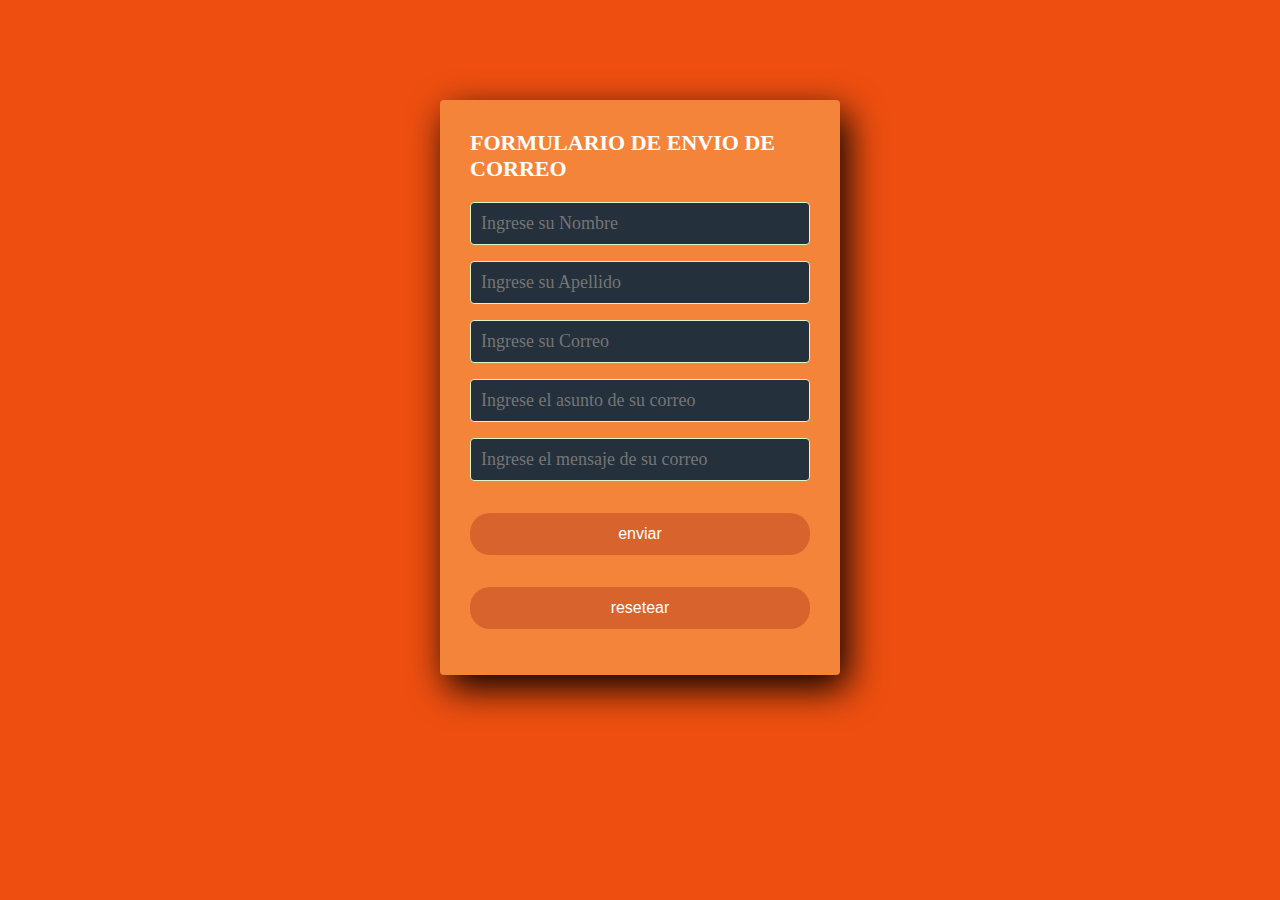
<file: taller final  html5 primer punto/index.html>
<!--Crear una página web el cual contenga un formulario de contáctenos. Dicho formulario debe de llevar los siguientes 
campos: Nombre de quien escribe el mensaje, correo de quien escribe el mensaje, asunto del correo, mensaje del correo. 
No olvide poner un botón para enviar, el cual, deberá imprimir en consola la información capturada en dicho formulario 
y otro botón para resetear todo el formulario, este último botón debe de funcionar correctamente. Si el formulario 
al enviarse no tiene todos los datos completos, por favor sacar una alerta donde le diga al usuario qué datos hacen falta.-->

<!DOCTYPE html>
<html lang="en">
<head>
  <link rel="stylesheet" href="stylo.css">
  <script src="javaS.js"></script>
  <title>FORMULARIO</title>
</head>
<body>
    <form>
  <section class="formulario">
    <h4>FORMULARIO DE ENVIO DE CORREO </h4>
    <input class="control" type="text" name="nombres" id="nombres" placeholder="Ingrese su Nombre"required>
    <input class="control" type="text" name="apellidos" id="apellidos" placeholder="Ingrese su Apellido"required>
    <input class="control" type="email" name="correo" id="correo" placeholder="Ingrese su Correo"required>
    <input class="control" type="text" name="asunto" id="asunto" placeholder="Ingrese el asunto de su correo"required>
    <input class="control" type="text" name="mensaje" id="mensaje" placeholder="Ingrese el mensaje de su correo"required>
    <input class="botons" type="button"value="enviar"onclick="obtenerdatos()">
    <input class="botons" type="reset" value="resetear">
  </section>
  </form>
</body>
</html>
</file>
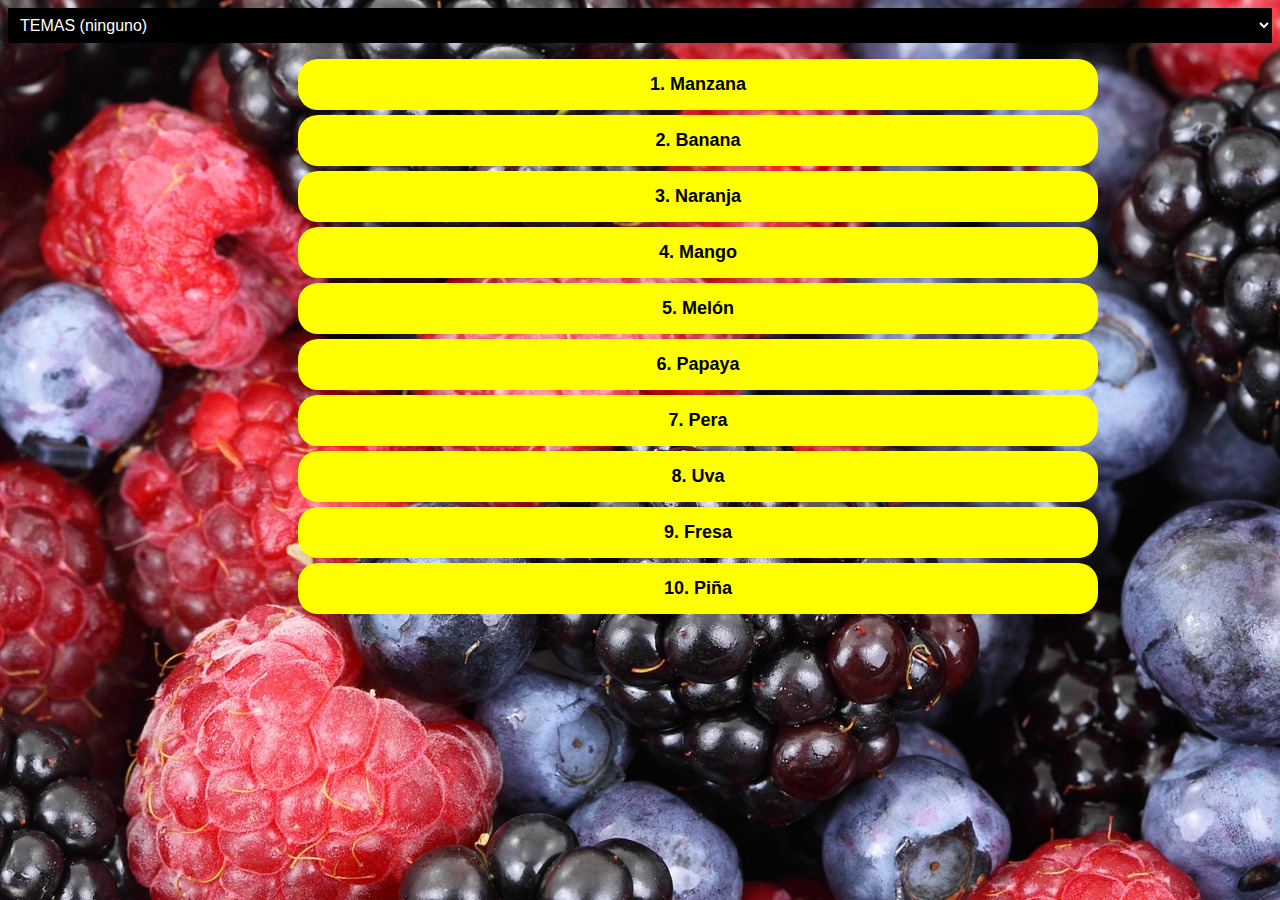
<file: taller final htm5,css y java script segundo punto/index.html>
<!--Crear una lista ordenada de 10 frutas, las que usted desee, debe de aplicar
    dos temas de colores seleccionables y aplicables a la página web. El primer 
    tema deberá seleccionar de color diferente al habitual los elementos pares,
    el segundo tema deberá resaltar del color anterior los elementos impares 
    de la lista ordenada.-->
<!DOCTYPE html>
<html lang="en">
<head>
    <title>frutas</title>
    <link rel="stylesheet"href="stylos.css"/>
    <script src="javaSC.js"></script>
</head>
<body>
    <div id="body">
    <select name="fondo" id='fondo' onchange="cambiarfondo(this)">
        <option value = "ninguno">TEMAS (ninguno)</option>
        <option value = "orange1">TEMA 1 (Naranja pares)</option>
        <option value = "orange2"> TEMA 2 (Naranja impares)</option>
    </select>
    <div class="panel">
        <ol>
          <li id="tema1" >1. Manzana </li>
          <li id="tema2">2. Banana</li>
          <li id="tema3" >3. Naranja</li>
          <li id="tema4">4. Mango</li>
          <li id="tema5" >5. Melón</li>
          <li id="tema6">6. Papaya</li>
          <li id="tema7" >7. Pera</li>
          <li id="tema8">8. Uva</li>
          <li id="tema9" >9. Fresa</li>
          <li id="tema10">10. Piña</li>
        </ol>
    </div>
</div>

</body>
</html>
</file>
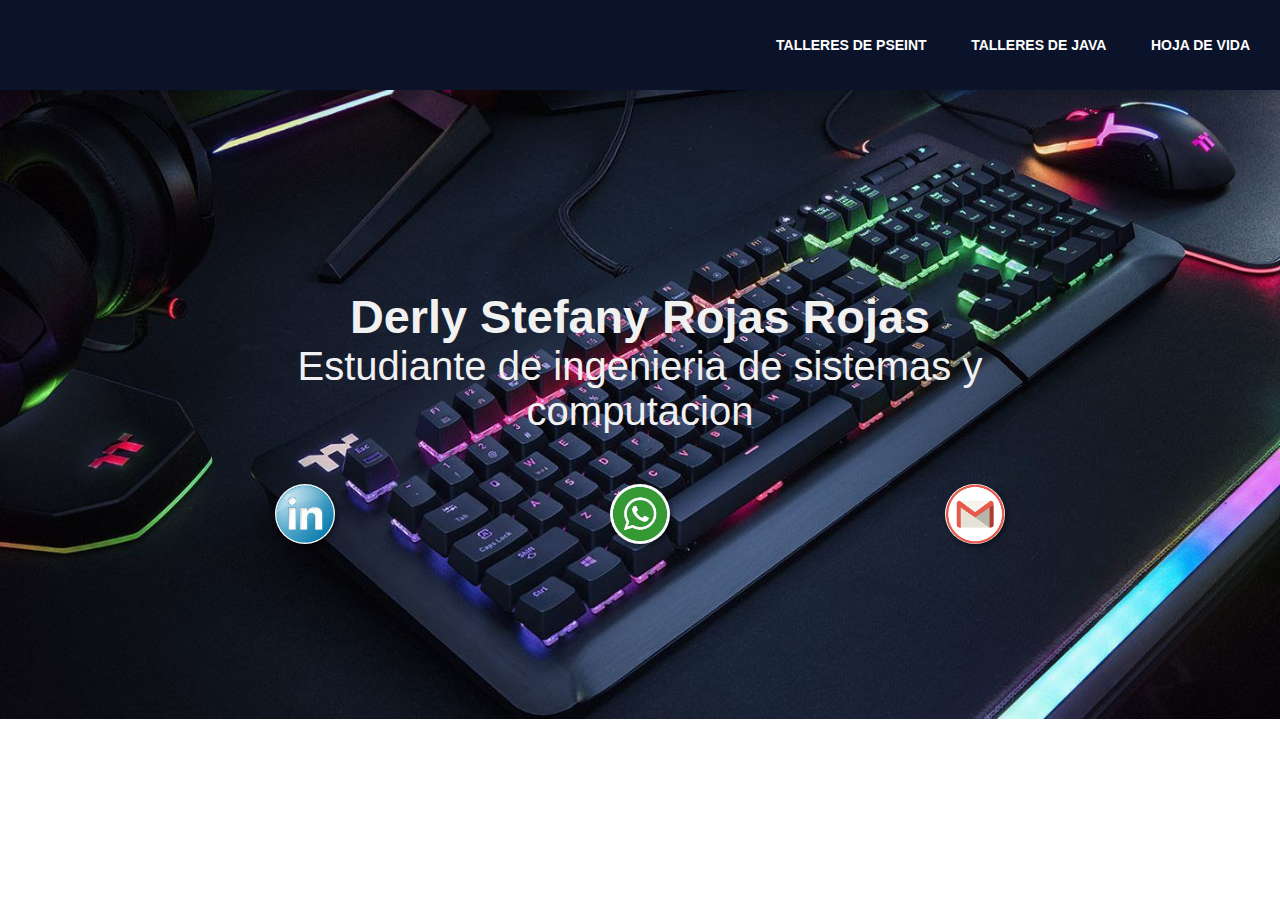
<file: taller final html5 portafolio/index.html>
<!DOCTYPE html>
<html lang="en">
<head>
    <title>Portafolio Stefany Rojas</title>
    <link rel="stylesheet"href="stilopg.css"/>
</head>
<body>
    <header>
    <nav class="menu">
        <ul>
            <li class="submenu">
                <a href="#" target="_blank">TALLERES DE PSeInt</a>
                <ul class="hijos">
                  <li><a href="tallerespseint/Taller_1.html">Taller 1 variables de impresion</a></li>
                  <li><a href="tallerespseint/Taller_2.html">Taller 2 condicionales</a></li>
                  <li><a href="tallerespseint/Taller_3.html">Taller 3 ciclos</a></li>
                  <li><a href="tallerespseint/Taller_4.html">Taller 4 arreglos</a></li>
                  <li><a href="tallerespseint/Taller_5.html">Taller 5 funciones</a></li>
                </ul>
              </li>
              <li class="submenu">
                <a href="#" target="_blank">TALLERES DE JAVA</a>
                <ul class="hijos">
                  <li><a href="talleresjava/taller__1.html">Taller 1 variables de impresion</a></li>
                  <li><a href="talleresjava/taller__2.html">Taller 2 condicionales</a></li>
                  <li><a href="talleresjava/taller__3.html">Taller 3 ciclos</a></li>
                  <li><a href="talleresjava/taller__4.html">Taller 4 arreglos</a></li>
                </ul>
              </li>
            <li><a href="hoja_de_vida/index hoja de vida.html" target="_blank">HOJA DE VIDA</a></li>
        </ul>
    </nav>
</header>
    <div id="contenidoc">
        <h3>Derly Stefany Rojas Rojas</h3>
            <p>
                Estudiante de ingenieria de sistemas y computacion 
            </p>
    </div>

    <div id="contacto">
        <section class="botonesredes">
      <a target="_blank"href="https://www.linkedin.com/in/derly-stefany-rojas-rojas-8711651b4/" id="icono1"></a>
      <a target="_blank"href="https://wa.me/+573229194751" id="icono2"></a>
      <a target="_blank"href="mailto:sthefyrojas7227@gmail.com" id="icono3"></a>
      
    </section>
    </div>
</body>
</file>
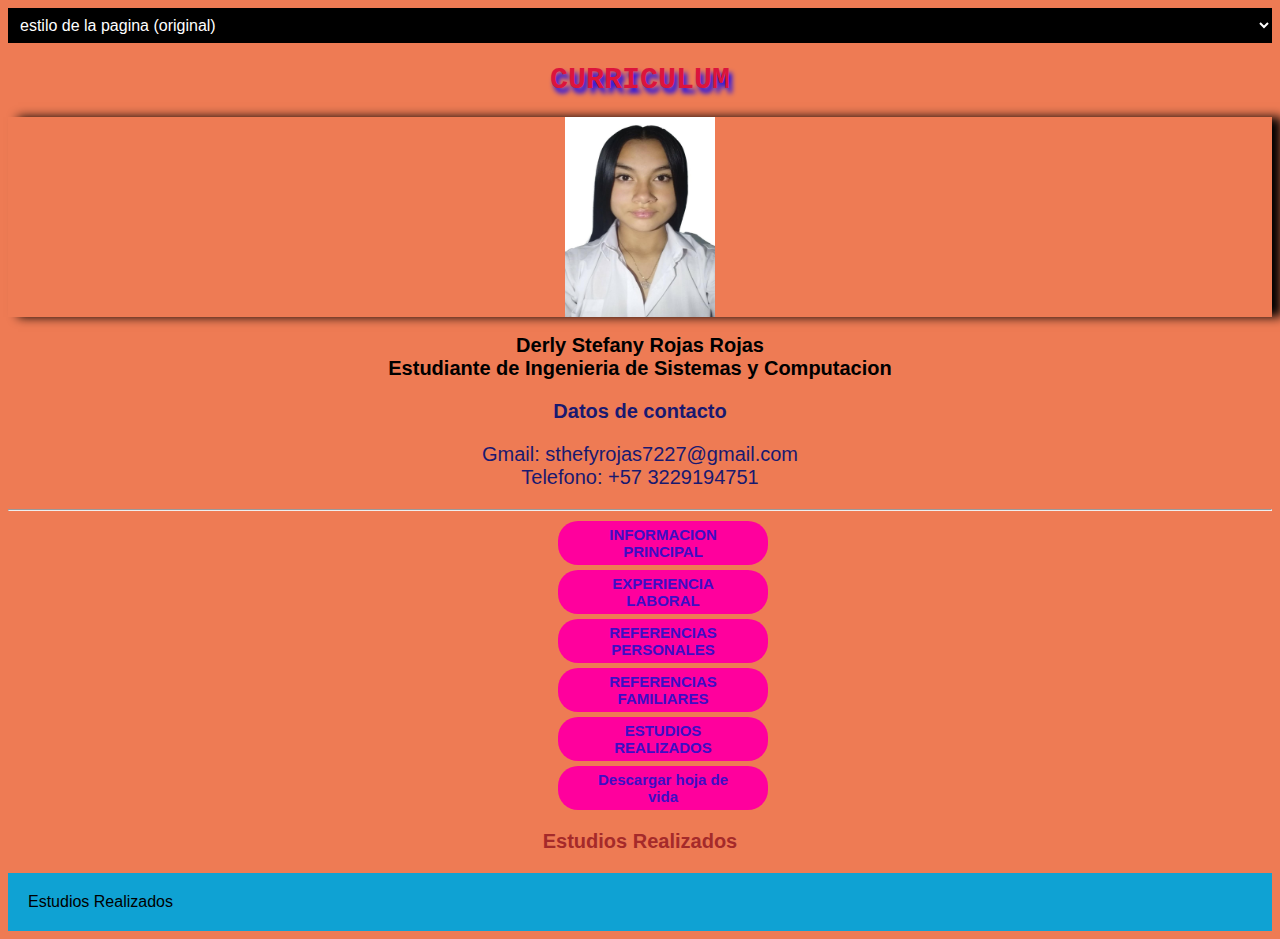
<file: taller final html5 portafolio/hoja_de_vida/Estudios.html>
<!DOCTYPE html>
<html>
<head>
    <title>HOJA DE VIDA STEFANY ROJAS</title>
</head>
<link rel="stylesheet"href="stilo_hoja_de_vida.css"/>
<div id="body">
<body>
  <select name="fondo" id='fondo' onchange="cambiarfondo(this)">
    <option value = "rgb(238, 123, 84)">estilo de la pagina (original)</option>
    <option value = "rgb(137, 231, 137)"> estilo de la pagina (verde)</option>
    <option value = "rgb(51, 139, 139)">estilo de la pagina (azul)</option>
    <option value = "rgb(247, 188, 80)">estilo de la pagina (naranja)</option>
</select>
  <h1 id="titulo">
    CURRICULUM
</h1>
<div id="imagen">
    <img src="imagen_curriculum.jpeg" width="150 " height="200"/>
</div>
<h2 id="item1">
    Derly Stefany Rojas Rojas <br>
    Estudiante de Ingenieria de Sistemas y Computacion 
</h2>
<h3 class="item">Datos de contacto</h3>
<p class="item">
    Gmail:  sthefyrojas7227@gmail.com
   <br> Telefono:    +57 3229194751

</p>
    <hr>
    
    <a href="Informacion principal.html">INFORMACION PRINCIPAL</a>
    <a href="Experiencia laboral.html">EXPERIENCIA LABORAL</a >
    <a href="Referencias personales.html">REFERENCIAS PERSONALES</a>
    <a href="Referencias familiares.html">REFERENCIAS FAMILIARES</a>
    <a href="Estudios.html">ESTUDIOS REALIZADOS</a>
    
    <a target="_blank" href="CURRICULUM  DERLY STEFANY ROJAS.pdf">Descargar hoja de vida</a>
            
        
                <div class="item">  
                    <h3 class="subtitulos">Estudios Realizados</h3>
                    <button class="acordeon">Estudios Realizados</button>
                    <div class="panel">
                       <p class="texto">
                        <div class="item">  
                            <button class="acordeon">Ingeniería de sistemas y computación </button>
                            <div class="panel">
                                <p class="texto"> INSTITUCION: Universidad Antonio Nariño <br> PERIODO: Actualmente</p><br>
                                </p>
                            </div>
                            
                           </div>
                           <div class="item">  
                            <button class="acordeon">Técnico mecánico en mantenimiento industrial</button>
                            <div class="panel">
                               <p class="texto">
                                <p class="texto">  INSTITUCION:Sena<br>PERIODO: febrero de 2019 – Noviembre 2021</p><br>
                                </p>
                            </div>
                            
                           </div>
                           <div class="item">  
                            <button class="acordeon">cursos</button>
                            <div class="panel">
                               <p class="texto">
                                <div class="item">  
                                    <button class="acordeon">Desarrolla tus conocimientos en análisis financiero</button>
                                    <div class="panel">
                                       <p class="texto">
                                            <p class="texto"> INSTITUCION: LinkedIn learning <br> Enero de 2022</p>
                                        </p>
                                    </div>
                                    
                                   </div>
                                   <div class="item">  
                                    <button class="acordeon">Conviértete en data analyst</button>
                                    <div class="panel">
                                       <p class="texto">
                                            <p class="texto"> INSTITUCION: LinkedIn learning <br>PERIODO:Enero de 2022</p>
                                    </div>
                                    
                                   </div>
                                   <div class="item">  
                                    <button class="acordeon">Conviértete en desarrollador web full – stack</button>
                                    <div class="panel">
                                       <p class="texto">
                                            <p class="texto">INSTITUCION: LinkedIn learning <br>PERIODO: Enero de 2022</p>
                                        </p>
                                    </div>
                                    
                                   </div>
                                   <div class="item">  
                                    <button class="acordeon">Introducción al desarrollo web</button>
                                    <div class="panel">
                                       <p class="texto">
                                            <p class="texto"> INSTITUCION: Google actívate <br>PERIODO: Diciembre de 2021</p>
                                        </p>
                                    </div>
                                    
                                   </div>
                                   <div class="item">  
                                    <button class="acordeon">Desarrollo de apps móviles</button>
                                    <div class="panel">
                                       <p class="texto">
                                            <p class="texto">INSTITUCION: Google actívate <br>PERIODO: Diciembre de 2021</p>
                                        </p>
                                    </div>
                                    
                                   </div>
                                   <div class="item">  
                                    <button class="acordeon">Diplomado en fundamentos de programación</button>
                                    <div class="panel">
                                       <p class="texto">
                                            <p class="texto"> INSTITUCION: Universidad tecnológica de Pereira <br>PERIODO: Julio 2021 – nov 2021</p>
                                        </p>
                                    </div>
                                    <div class="item">  
                                        <button class="acordeon">Cuentas contables</button>
                                        <div class="panel">
                                           <p class="texto">
                                                <p class="texto"> INSTITUCION:Sena <br>PERIODO: Agosto de 2021</p>
                                            </p>
                                        </div>
                                </p>
                            </div>
                            
                           </div>
                           
                        </p>
                    </div>
                    
                   </div>
                  
                   <script src="stylo.js"></script>
    
</body>
</html>
</file>
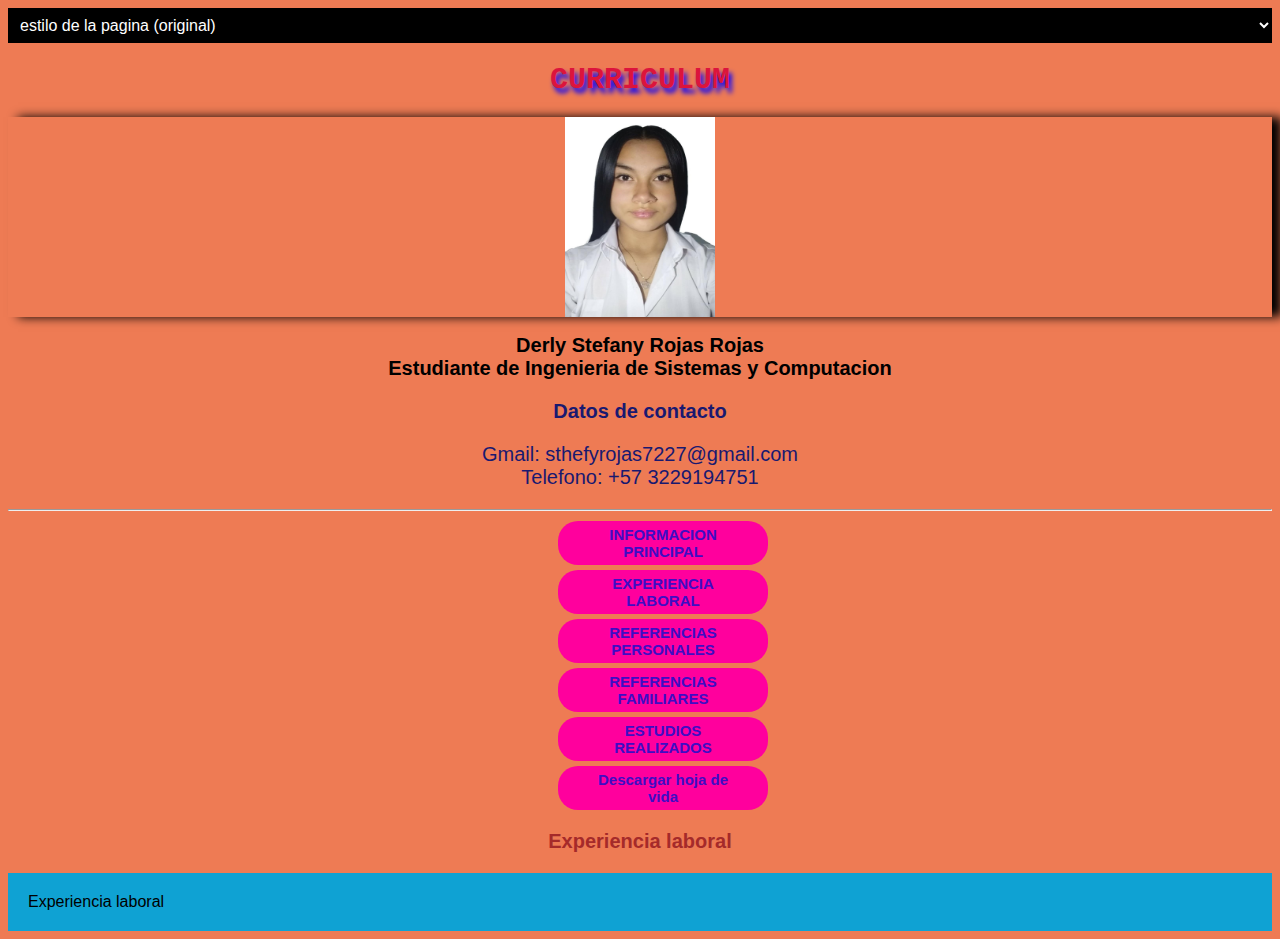
<file: taller final html5 portafolio/hoja_de_vida/Experiencia laboral.html>
<!DOCTYPE html>
<html>
<head>
    <title>HOJA DE VIDA STEFANY ROJAS</title>

</head>
<link rel="stylesheet"href="stilo_hoja_de_vida.css"/>
<div id="body">
<body>
  <select name="fondo" id='fondo' onchange="cambiarfondo(this)">
    <option value = "rgb(238, 123, 84)">estilo de la pagina (original)</option>
    <option value = "rgb(137, 231, 137)"> estilo de la pagina (verde)</option>
    <option value = "rgb(51, 139, 139)">estilo de la pagina (azul)</option>
    <option value = "rgb(247, 188, 80)">estilo de la pagina (naranja)</option>
</select>
  <h1 id="titulo">
    CURRICULUM
</h1>
<div id="imagen">
    <img src="imagen_curriculum.jpeg" width="150 " height="200"/>
</div>
<h2 id="item1">
    Derly Stefany Rojas Rojas <br>
    Estudiante de Ingenieria de Sistemas y Computacion 
</h2>
<h3 class="item">Datos de contacto</h3>
<p class="item">
    Gmail:  sthefyrojas7227@gmail.com
   <br> Telefono:    +57 3229194751

</p>

<hr>

<a href="Informacion principal.html">INFORMACION PRINCIPAL</a>
<a href="Experiencia laboral.html">EXPERIENCIA LABORAL</a >
<a href="Referencias personales.html">REFERENCIAS PERSONALES</a>
<a href="Referencias familiares.html">REFERENCIAS FAMILIARES</a>
<a href="Estudios.html">ESTUDIOS REALIZADOS</a>

<a target="_blank" href="CURRICULUM  DERLY STEFANY ROJAS.pdf">Descargar hoja de vida</a>
<div class="item " id="experiencia">
  <h3 class="subtitulos">Experiencia laboral</h3>
  <button class="acordeon">Experiencia laboral</button>
  <div class="panel">
     <p class="texto">
      <div class="item " id="experiencia">
        <button class="acordeon">vendedora de calzado</button>
        <div class="panel">
           <p class="texto">
            <br>organizar los productos en los estantes de exhibición y asesorar a los clientes en la selección. Sacar los zapatos de los estantes o las áreas de almacenamiento. Además, procesar las transacciones en la caja registradora, llevar los libros de contabilidad de ventas y hacer devoluciones a los clientes e intercambios.
            <br><br>EMPRESA: estylos doris<br>PERIODO: 2017 - 2018 <br>
            
            </p>
        </div>
        
       </div>
       <div class="item " id="experiencia">
        <button class="acordeon">asistente de archivo</button>
        <div class="panel">
           <p class="texto">
            <br>Buscar y recuperar documentos de archivo requeridos por el usuario. Apoyar técnicamente el proceso de transferencias documentales. Apoyar los procesos básicos de preservación de documentos. Mantener listas de acceso de registros clasificados.
             <br><br> EMPRESA: colegio cedid ciudad bolivar<br>PERIODO: 2018-2019<br>
            </p>
        </div>
        
       </div>
       <div class="item " id="experiencia">
        <button class="acordeon">ayudante de guarnicion</button>
        <div class="panel">
           <p class="texto">
            <br>Alistar los materiales para el calzado,empacar y acordonar los zapatos, doblar el cuero realizar cordoneras, remachar los taches del calzado deportivo, etc. 
            <br><br>EMPRESA: calzado bermeas<br>PERIODO: 2019-2020<br>
            </p>
        </div>
        
       </div>
       <div class="item " id="experiencia">
        <button class="acordeon">asistente administrativo</button>
        <div class="panel">
           <p class="texto">
            <br>Programar citas, recibir y entregar la correspondencia y manejar los correos electrónicos entrantes y responderlos. Editar, hacer fotocopias y archivar documentos. Programación de reuniones y entrevistas. Generación de informes, gestión de inventarios y tareas de contabilidad.
            <br><br>EMPRESA: Fundiplacas Buitrago<br>PERIODO: 2020- Actualmente<br>
            </p>
        </div>
        
       </div>
      </p>
  </div>
  
 </div>
        
     <script src="stylo.js"></script>
    
</body>
</div>
</html>
</file>
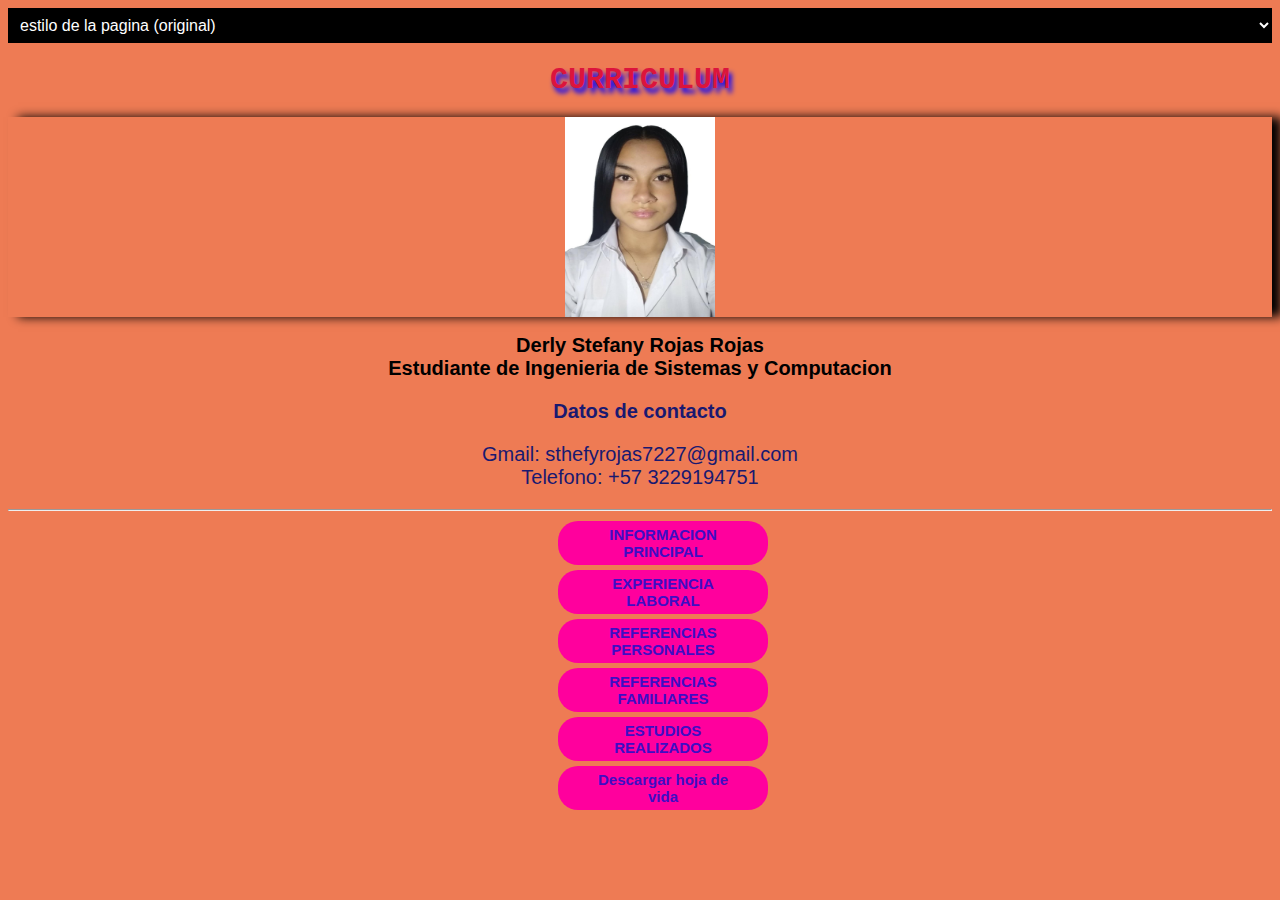
<file: taller final html5 portafolio/hoja_de_vida/index hoja de vida.html>
<!DOCTYPE html>
<html>
<head>
    <title>HOJA DE VIDA STEFANY ROJAS</title>
    <script src="stylo.js"></script>
<link rel="stylesheet"href="stilo_hoja_de_vida.css"/>
</head>


<div id="body">
<body>
    <select name="fondo" id='fondo' onchange="cambiarfondo(this)">
        <option value = "rgb(238, 123, 84)">estilo de la pagina (original)</option>
        <option value = "rgb(137, 231, 137)"> estilo de la pagina (verde)</option>
        <option value = "rgb(51, 139, 139)">estilo de la pagina (azul)</option>
        <option value = "rgb(247, 188, 80)">estilo de la pagina (naranja)</option>
    </select>
    <div style="text-align: center;">
    <h1 id="titulo" class="estilo2">
        CURRICULUM
    </h1 >
    <div id="imagen">
        <img src="imagen_curriculum.jpeg" width="150 " height="200"/>
    </div>
    <h2 id="item1">
        Derly Stefany Rojas Rojas <br>
        Estudiante de Ingenieria de Sistemas y Computacion 
    </h2>
    <h3 class="item">Datos de contacto</h3>
    <p class="item">
        Gmail:  sthefyrojas7227@gmail.com
       <br> Telefono:    +57 3229194751

    </p>
    

    <hr>
    <div id="b1"><a href="Informacion principal.html">INFORMACION PRINCIPAL</a></div>
    <div id="b2"><a href="Experiencia laboral.html">EXPERIENCIA LABORAL</a ></div>
    <div class="b3"><a href="Referencias personales.html">REFERENCIAS PERSONALES</a></div>
    <div class="b4"><a href="Referencias familiares.html">REFERENCIAS FAMILIARES</a></div>
    <div class="b5"><a href="Estudios.html">ESTUDIOS REALIZADOS</a></div>
    
    <a target="_blank" href="CURRICULUM  DERLY STEFANY ROJAS.pdf">Descargar hoja de vida</a>
</div>
</body>
</div>
</html>
</file>
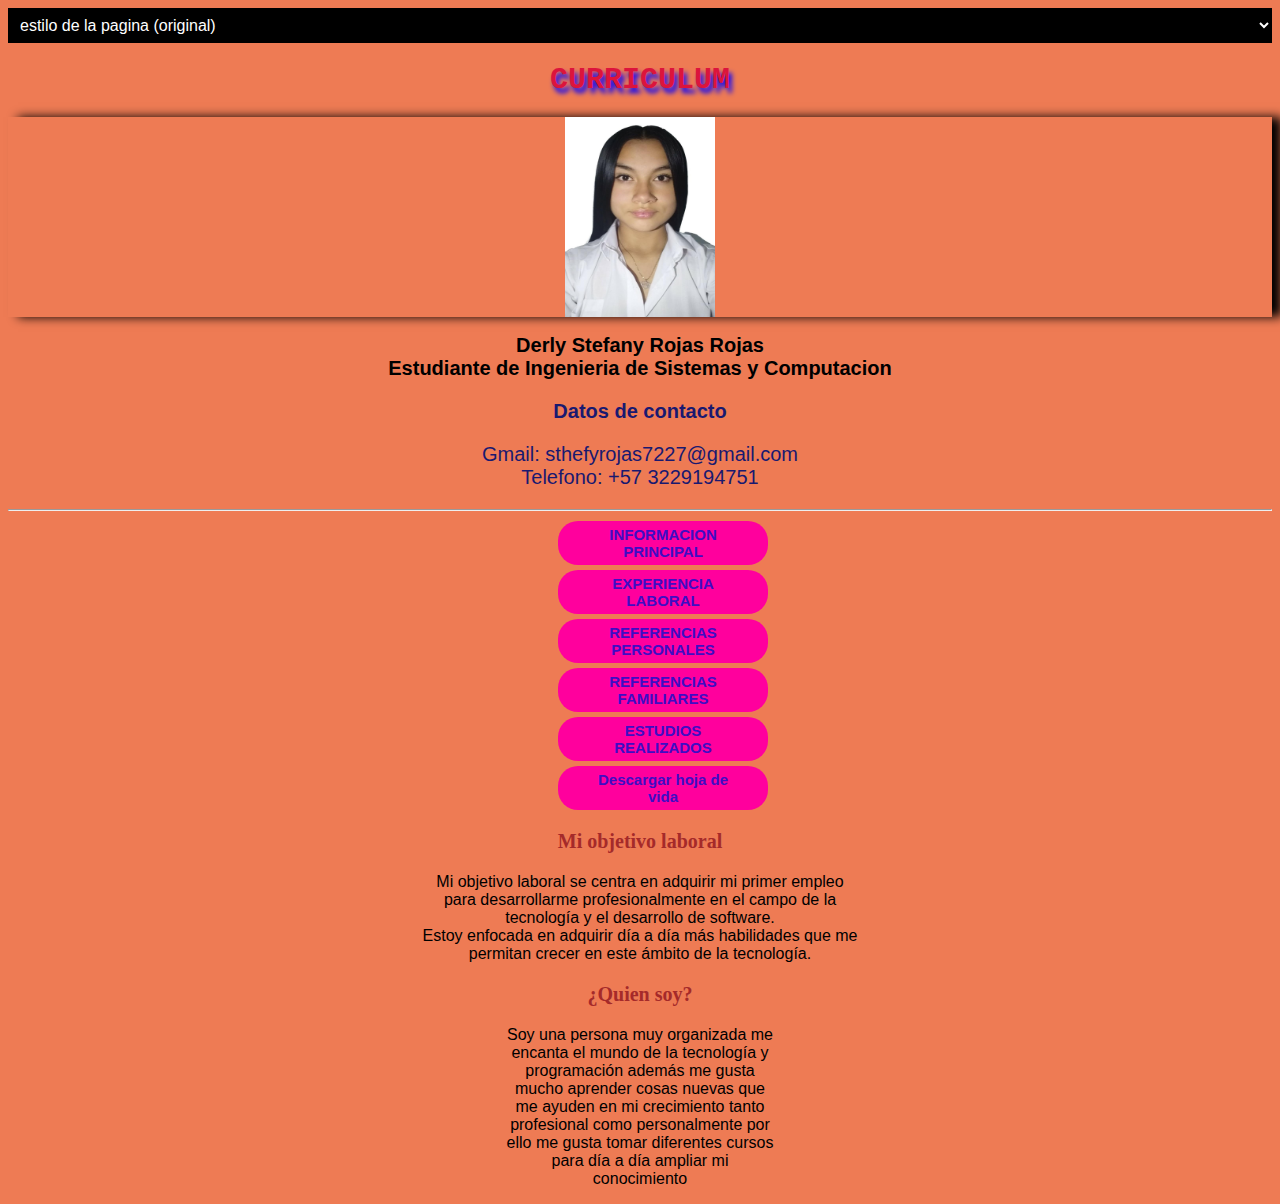
<file: taller final html5 portafolio/hoja_de_vida/Informacion principal.html>
<!DOCTYPE html>
<html>
<head>
    <title>HOJA DE VIDA STEFANY ROJAS</title>
    <script src="stylo.js"></script>
</head>

<link rel="stylesheet"href="stilo_hoja_de_vida.css"/>
<div id="body">
<body >
    <select name="fondo" id='fondo' onchange="cambiarfondo(this)">
        <option value = "rgb(238, 123, 84)">estilo de la pagina (original)</option>
        <option value = "rgb(137, 231, 137)"> estilo de la pagina (verde)</option>
        <option value = "rgb(51, 139, 139)">estilo de la pagina (azul)</option>
        <option value = "rgb(247, 188, 80)">estilo de la pagina (naranja)</option>
    </select>
    <h1 id="titulo">
        CURRICULUM
    </h1>
    <div id="imagen">
        <img src="imagen_curriculum.jpeg" width="150 " height="200"/>
    </div>
    <h2 id="item1">
        Derly Stefany Rojas Rojas <br>
        Estudiante de Ingenieria de Sistemas y Computacion 
    </h2>
    <h3 class="item">Datos de contacto</h3>
    <p class="item">
        Gmail:  sthefyrojas7227@gmail.com
       <br> Telefono:    +57 3229194751

    </p>
    
    <hr>
    
    <a href="Informacion principal.html">INFORMACION PRINCIPAL</a>
    <a href="Experiencia laboral.html">EXPERIENCIA LABORAL</a >
    <a href="Referencias personales.html">REFERENCIAS PERSONALES</a>
    <a href="Referencias familiares.html">REFERENCIAS FAMILIARES</a>
    <a href="Estudios.html">ESTUDIOS REALIZADOS</a>
    
    <a target="_blank" href="CURRICULUM  DERLY STEFANY ROJAS.pdf">Descargar hoja de vida</a>
    <h3 class="subtitulos">
        Mi objetivo laboral
    </h3>
    <P class="texto">
        Mi objetivo laboral se centra en adquirir mi primer empleo<br>

        para desarrollarme profesionalmente en el campo de la<br>

        tecnología y el desarrollo de software.<br>

        Estoy enfocada en adquirir día a día más habilidades que me<br>

        permitan crecer en este ámbito de la tecnología.<br>
    </P>
    
    <h3 class="subtitulos">¿Quien soy?</h3>
    <p class="texto">Soy una persona muy organizada me<br>
        encanta el mundo de la tecnología y<br>
        programación además me gusta<br>
        mucho aprender cosas nuevas que<br>
        me ayuden en mi crecimiento tanto<br>
        profesional como personalmente por<br>
        ello me gusta tomar diferentes cursos<br>
        para día a día ampliar mi<br>
        conocimiento</p>
    
</body>
</div>
</html>
</file>
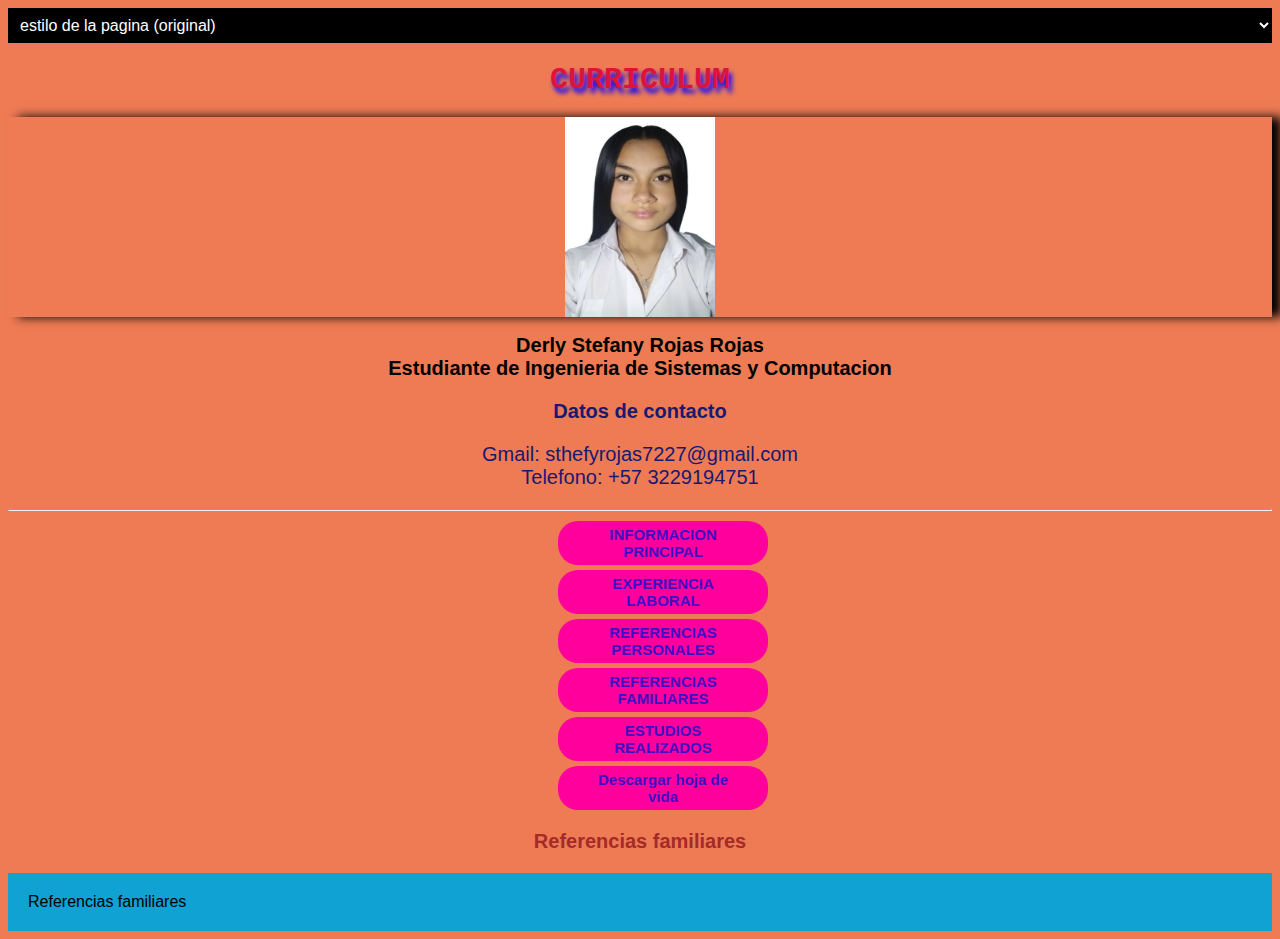
<file: taller final html5 portafolio/hoja_de_vida/Referencias familiares.html>
<!DOCTYPE html>
<html>
<head>
    <title>HOJA DE VIDA STEFANY ROJAS</title>
</head>
<link rel="stylesheet"href="stilo_hoja_de_vida.css"/>
<div id="body">
<body>
    <select name="fondo" id='fondo' onchange="cambiarfondo(this)">
        <option value = "rgb(238, 123, 84)">estilo de la pagina (original)</option>
        <option value = "rgb(137, 231, 137)"> estilo de la pagina (verde)</option>
        <option value = "rgb(51, 139, 139)">estilo de la pagina (azul)</option>
        <option value = "rgb(247, 188, 80)">estilo de la pagina (naranja)</option>
    </select>
    <h1 id="titulo">
        CURRICULUM
    </h1>
    <div id="imagen">
        <img src="imagen_curriculum.jpeg" width="150 " height="200"/>
    </div>
    <h2 id="item1">
        Derly Stefany Rojas Rojas <br>
        Estudiante de Ingenieria de Sistemas y Computacion 
    </h2>
    <h3 class="item">Datos de contacto</h3>
    <p class="item">
        Gmail:  sthefyrojas7227@gmail.com
       <br> Telefono:    +57 3229194751

    </p>
    <hr>
    
    <a href="Informacion principal.html">INFORMACION PRINCIPAL</a>
    <a href="Experiencia laboral.html">EXPERIENCIA LABORAL</a >
    <a href="Referencias personales.html">REFERENCIAS PERSONALES</a>
    <a href="Referencias familiares.html">REFERENCIAS FAMILIARES</a>
    <a href="Estudios.html">ESTUDIOS REALIZADOS</a>
    
    <a target="_blank" href="CURRICULUM  DERLY STEFANY ROJAS.pdf">Descargar hoja de vida</a>
        
        <div class="item">  
            <h3 class="subtitulos">Referencias familiares</h3>
            <button class="acordeon">Referencias familiares</button>
            <div class="panel">
               <p class="texto">
                <div class="item">  
                    <button class="acordeon">Gloria cristina Rojas</button>
                    <div class="panel">
                       <p class="texto">
                        PROFESION:ama de casa<br>
                        CELULAR: (+57 3135422880)<br>
                        CORREO:gloriacristina1958@gmail.com<br>
                        PARENTESCO:madre
                        </p>
                    </div>
                    
                   </div>
                   <div class="item">  
                    <button class="acordeon">Mabel milena Rojas</button>
                    <div class="panel">
                       <p class="texto">
                        PROFESION:cofeccionista<br>
                        CELULAR: (+57 3133488834)<br>
                        CORREO:mabelmilem1765@gmail.com<br>
                        PARENTESCO:hermana
                        </p>
                    </div>
                    
                   </div>
                   <div class="item">  
                    <button class="acordeon">Leoncio Rojas Osorio</button>
                    <div class="panel">
                       <p class="texto">
                        PROFESION:arquitecto<br>
                        CELULAR: (+57 3143117631)<br>
                        CORREO:leoncioosorio1946@gmail.com<br>
                        PARENTESCO:padre
                        </p>
                    </div>
                    
                   </div>
                </p>
            </div>
            
           </div>
          
           <script src="stylo.js"></script>
    
</body>
</div>
</html>
</file>
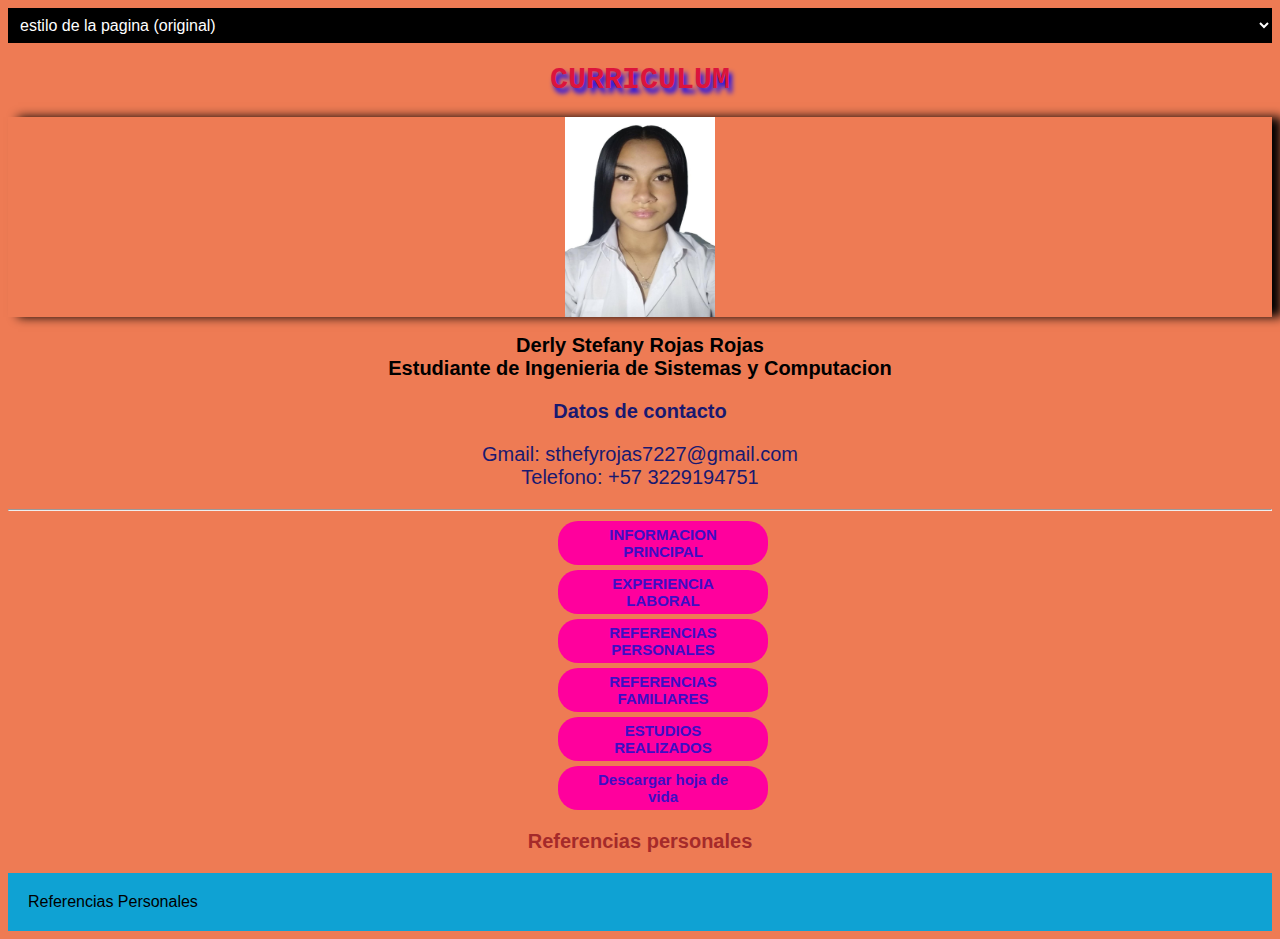
<file: taller final html5 portafolio/hoja_de_vida/Referencias personales.html>
<!DOCTYPE html>
<html>
<head>
    <title>HOJA DE VIDA STEFANY ROJAS</title>
    
</head>

<link rel="stylesheet"href="stilo_hoja_de_vida.css"/>
<div id="body">
<body>
    <select name="fondo" id='fondo' onchange="cambiarfondo(this)">
        <option value = "rgb(238, 123, 84)">estilo de la pagina (original)</option>
        <option value = "rgb(137, 231, 137)"> estilo de la pagina (verde)</option>
        <option value = "rgb(51, 139, 139)">estilo de la pagina (azul)</option>
        <option value = "rgb(247, 188, 80)">estilo de la pagina (naranja)</option>
    </select>
    <h1 id="titulo">
        CURRICULUM
    </h1>
    <div id="imagen">
        <img src="imagen_curriculum.jpeg" width="150 " height="200"/>
    </div>
    <h2 id="item1">
        Derly Stefany Rojas Rojas <br>
        Estudiante de Ingenieria de Sistemas y Computacion 
    </h2>
    <h3 class="item">Datos de contacto</h3>
    <p class="item">
        Gmail:  sthefyrojas7227@gmail.com
       <br> Telefono:    +57 3229194751

    </p>
    <hr>
    
    <a href="Informacion principal.html">INFORMACION PRINCIPAL</a>
    <a href="Experiencia laboral.html">EXPERIENCIA LABORAL</a >
    <a href="Referencias personales.html">REFERENCIAS PERSONALES</a>
    <a href="Referencias familiares.html">REFERENCIAS FAMILIARES</a>
    <a href="Estudios.html">ESTUDIOS REALIZADOS</a>
    
    <a target="_blank" href="CURRICULUM  DERLY STEFANY ROJAS.pdf">Descargar hoja de vida</a>
    <div class="item">  
        <h3 class="subtitulos">Referencias personales</h3>
        <button class="acordeon">Referencias Personales</button>
        <div class="panel">
           <p class="texto">
            <div class="item">  
                <button class="acordeon">carolina barrera joya</button>
                <div class="panel">
                   <p class="texto">
                        PROFESION:Asesora de ventas<br>
                        CELULAR: (+57 3182560383)<br>
                        CORREO:kurolinejoya3456@gmail.com
                    </p>
                </div>
               </div>
               <div class="item">  
                   <button class="acordeon">Robinson Alduver Buitrago </button>
                   <div class="panel">
                      <p class="texto">
                        PROFESION:Independiente<br>
                        CELULAR: (+57 3115625942)<br>
                        CORREO:robinsonalduver@gmail.com
                       </p>
                   </div>
                   
                  </div>
                  <div class="item">  
                   <button class="acordeon">Alisson Vargas Cardenas</button>
                   <div class="panel">
                      <p class="texto">
                        PROFESION:Estudiante<br>
                        CELULAR: (+57 3197523077)<br>
                        CORREO:alissongisellee@gmail.com
                       </p>
                   </div>
                   
                  </div>
            </p>
        </div>
        
       </div>
       

        <script src="stylo.js"></script>
        
</body>
</div>
</html>
</file>
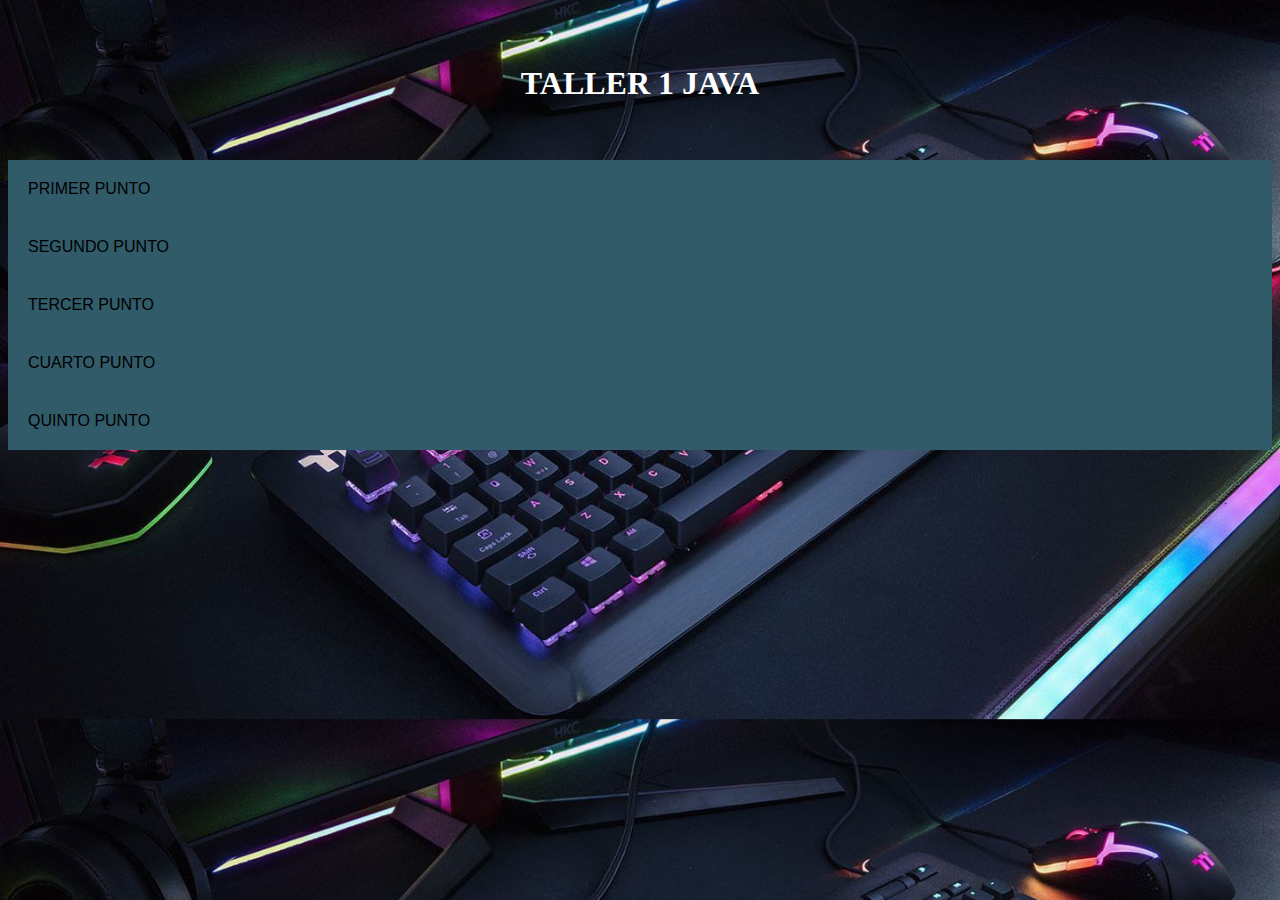
<file: taller final html5 portafolio/talleresjava/taller__1.html>
<!DOCTYPE html>
<html lang="en">
<head>
    <title>talleres de java</title>
    <link rel="stylesheet"href="stilotj.css"/>
</head>
<body>
    <br><br><h1 class="titulo">TALLER 1 JAVA</h1><br><br>
    <div class="itemj">  
        <button class="acordeonj">PRIMER PUNTO</button>
        <div class="panelj">
            <img src="j1.jpeg"class="imagen" alt="j1">
           <p class="texto">
            Realizar un programa el cual solicite su nombre y apellidos.
            </p>
            <h3>CODIGO</h3>
            <pre>
                
                import java.util.Scanner;
                public class Main

                {
                    public static void main(String[] args) {
                        Scanner nombres = new Scanner(System.in);
                        System.out.println("por favor digite su nombre");
                        String nombre=nombres.next();
                        System.out.println("por favor digite su apellido");
                        String apellido=nombres.next();
                        System.out.println("su nombre es "+ nombre +" y su apellido es "+ apellido);
                        
                        
                    }
                }
            </pre>
            
        </div>
       </div>

       <div class="itemj">  
        <button class="acordeonj">SEGUNDO PUNTO</button>
        <div class="panelj">
            <img src="j2.jpeg"class="imagen" alt="j2">
           <p class="texto">
            Realizar un programa el cual solicite su nombre, apellidos, edad y estatura.
            </p>
            <h3>CODIGO</h3>
            <pre>
                
                import java.util.Scanner;
                public class Main

                {
                    public static void main(String[] args) {
                        Scanner nombres = new Scanner(System.in);
                        System.out.println("por favor digite su nombre");
                        String nombre=nombres.next();
                        System.out.println("por favor digite su apellido");
                        String apellido=nombres.next();
                        System.out.println("por favor digite su edad");
                        int edad=nombres.nextInt();
                        System.out.println("por favor digite su estatura");
                        double estatura=nombres.nextDouble();
                        System.out.println("su nombre es "+ nombre +" su apellido es "+ apellido+" su edad es "+edad+" y su estatura es "+estatura);
                        
                        
                    }
                }

        </div>
       </div>

       <div class="itemj">  
        <button class="acordeonj">TERCER PUNTO</button>
        <div class="panelj">
            <img src="j3.jpeg"class="imagen" alt="j3">
           <p class="texto">
            Realizar un programa el cual solicite su nombre y apellidos, también debe capturar nombre y apellidos de 
            su padre y madre. Al finalizar debe imprimir en pantalla el siguiente mensaje "Yo [Nombre Completo], 
            soy hijo de [Nombre de la Madre] y [Nombre del Padre].
            </p>
            <h3>CODIGO</h3>
            <pre>
                import java.util.Scanner;
                    public class Main

                    {
                        public static void main(String[] args) {
                            Scanner nombres = new Scanner(System.in);
                            System.out.println("por favor digite su nombre");
                            String nombre=nombres.next();
                            System.out.println("por favor digite su apellido");
                            String apellido=nombres.next();
                            System.out.println("por favor digite el nombre de su padre");
                            String nombre_padre=nombres.next();
                            System.out.println("por favor digite el apellido de su padre");
                            String apellido_padre=nombres.next();
                            System.out.println("por favor digite el nombre de su madre");
                            String nombre_madre=nombres.next();
                            System.out.println("por favor digite el apellido de su madre");
                            String apellido_madre=nombres.next();
                            System.out.println("yo "+ nombre +" "+ apellido+" soy hijo de "+nombre_madre+" "+apellido_madre+" y "+nombre_padre+" "+apellido_padre);
                            
                            
                        }
                    }
            </pre>
        </div>
       </div>

       <div class="itemj">  
        <button class="acordeonj">CUARTO PUNTO</button>
        <div class="panelj">
            <img src="j4.jpeg"class="imagen" alt="j4">
           <p class="texto">
            Realizar un programa el cual solicite el nombre de una ciudad capital y el país. Al finalizar debe imprimir 
            en pantalla el siguiente mensaje "La ciudad [Nombre de la Ciudad], es la capital del país [Nombre del País]
            <h3>CODIGO</h3>
            <pre>
                import java.util.Scanner;
                    public class Main

                    {
                        public static void main(String[] args) {
                            Scanner nombres = new Scanner(System.in);
                            System.out.println("por favor digite el nombre de la ciudad capital");
                            String ciudad=nombres.next();
                            System.out.println("por favor digite el nombre del pais");
                            String pais=nombres.next();
                            System.out.println("la ciudad "+ ciudad +" el la capital del pais "+ pais);
                            
                            
                        }
                    }
            </pre>
        </div>
       </div>

       <div class="itemj">  
        <button class="acordeonj">QUINTO PUNTO</button>
        <div class="panelj">
            <img src="j5.jpeg"class="imagen" alt="j5">
           <p class="texto">
            Realizar un programa el cual solicite el nombre de su mascota, edad de la mascota, el tipo de mascota y su 
            nombre completo. Al finalizar el sistema debe e imprimir en pantalla el siguiente mensaje: [Nombre de Mascota]
             es un(a) [Tipo de Mascota], el cual, tiene [Edad de la Mascota] años de edad y [Nombre Completo] es 
             actualmente su dueño(a).
            </p>
            <h3>CODIGO</h3>
            <pre>
                import java.util.Scanner;
                    public class Main

                    {
                        public static void main(String[] args) {
                            Scanner nombres = new Scanner(System.in);
                            System.out.println("por favor digite el nombre de su mascota");
                            String mascota=nombres.next();
                            System.out.println("por favor digite la edad de su mascota");
                            int edad=nombres.nextInt();
                            System.out.println("por favor digite el tipo de mascota que tiene");
                            String tipo=nombres.next();
                            System.out.println("por favor digite su nombre");
                            String nombre=nombres.next();
                            System.out.println("por favor digite su apellido");
                            String apellido=nombres.next();
                            System.out.println(mascota+ " es un " +tipo+" el cual tiene " +edad+" años de edad y "+nombre+" "+apellido+" es actualmente su dueño");
                            
                            
                        }
                    }
            </pre>
        </div>
       </div>
       <script src="javatj.js"></script>
</body>
</html>
</file>
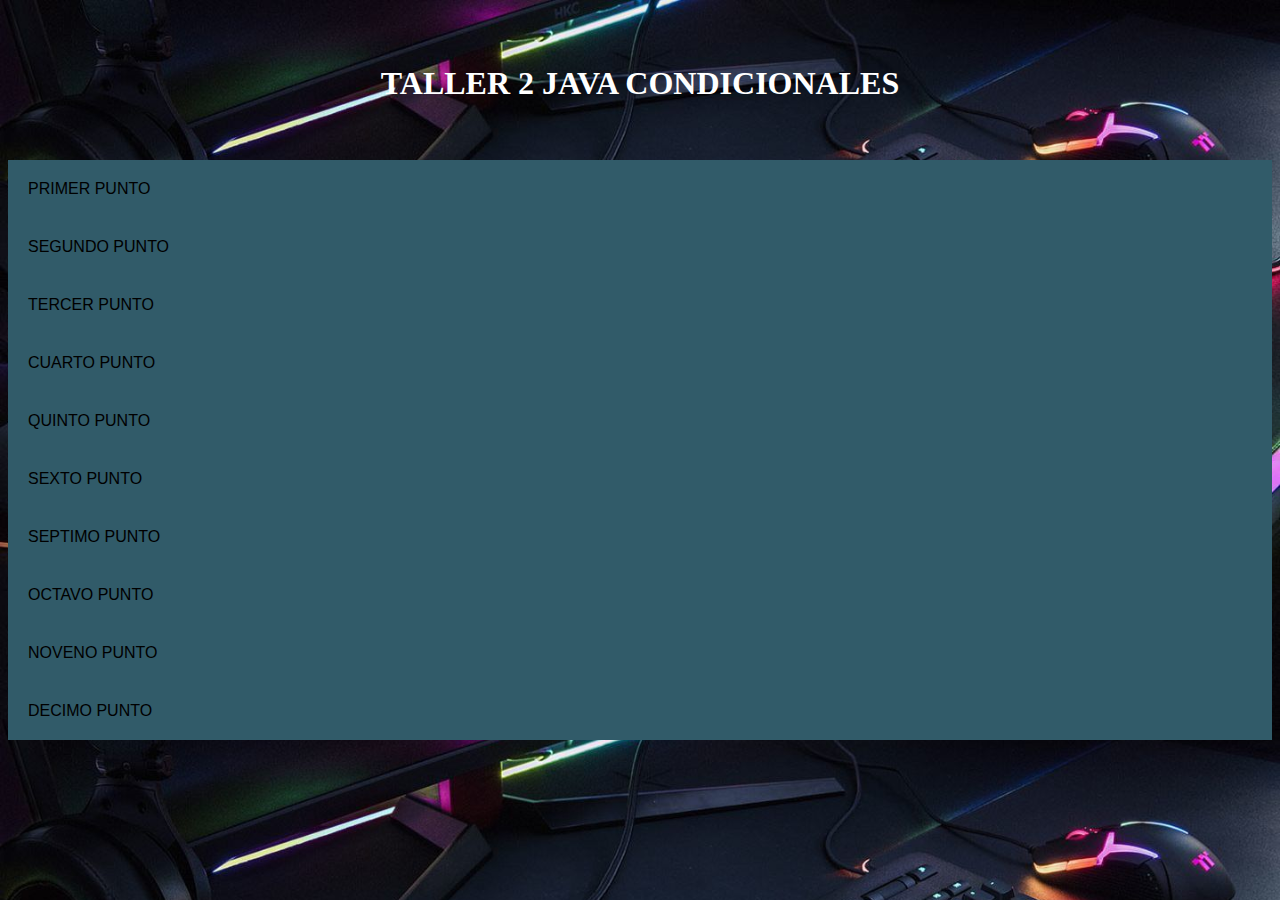
<file: taller final html5 portafolio/talleresjava/taller__2.html>
<!DOCTYPE html>
<html lang="en">
<head>
    <title>talleres de PSeInt</title>
    <link rel="stylesheet"href="stilotj.css"/>
</head>
<body>
    <br><br><h1 class="titulo">TALLER 2 JAVA CONDICIONALES</h1><br><br>
    <div class="itemj">  
        <button class="acordeonj">PRIMER PUNTO</button>
        <div class="panelj">
            <img src="j6.jpeg"class="imagen" alt="j6">
           <p class="texto">
            Realizar un programa en el cual se solicite la edad de una persona. Si la persona es mayor o igual a 18 años, 
            deberá mostrar en pantalla: Usted es mayor de edad.
            </p>
            <h3>CODIGO</h3>
            <pre>
                import java.util.Scanner;
                    public class Main

                    {
                    public static void main(String[] args) {
                    Scanner x = new Scanner(System.in);
                    System.out.println("por favor digite su edad");
                    int edad=x.nextInt();
                    if (edad>=18) {
                        System.out.println("usted es mayor de edad");
                    }
                    }
                    }
            </pre>
            
        </div>
       </div>


       <div class="itemj">  
        <button class="acordeonj">SEGUNDO PUNTO</button>
        <div class="panelj">
            <img src="j7.jpeg"class="imagen" alt="j7">
           <p class="texto">
            Realizar un programa en el cual se solicite la edad de una persona. Si la persona es menor a 18 años, 
            deberá mostrar en pantalla: Usted aún es un niño(a).
            </p>
            <h3>CODIGO</h3>
            <pre>
                import java.util.Scanner;
                    public class Main

                    {
                    public static void main(String[] args) {
                    Scanner x = new Scanner(System.in);
                    System.out.println("por favor digite su edad");
                    int edad=x.nextInt();
                    if (edad<18) {
                        System.out.println("usted aun es un niño");
                    }
                    }
                    }
            </pre>

        </div>
       </div>

       <div class="itemj">  
        <button class="acordeonj">TERCER PUNTO</button>
        <div class="panelj">
            <img src="j8.jpeg"class="imagen" alt="j8">
           <p class="texto">
            Realizar un programa en el cual se solicite el nombre, apellidos y edad de la persona. Si la persona 
            es mayor o igual a 18 años, entonce se deberá imprimir en pantalla [Nombre completo] usted es mayor de 
            edad, por lo tanto puede entrar a la fiesta. Si la edad de la persona es menor que 18 años, entonces, 
            deberá imprimirse el siguiente mensaje: [Nombre completo] usted es menor de edad, por lo tanto, no puede 
            entrar a la fiesta, por favor devuélvase a su casa.
            </p>
            <h3>CODIGO</h3>
            <pre>
                
                import java.util.Scanner;
                public class Main

                {
                public static void main(String[] args) {
                Scanner x = new Scanner(System.in);
                System.out.println("por favor digite su nombre");
                String nombre=x.next();
                System.out.println("por favor digite su apellido");
                String apellido=x.next();
                System.out.println("por favor digite su edad");
                int edad=x.nextInt();
                if (edad>=18) {
                    System.out.println(nombre+" "+apellido+" usted es mayor de edad, por lo tanto puede entrar a la fiesta");
                    
                }
                if(edad<18&&edad>0){
                    System.out.println(nombre+" "+apellido+" usted es menor de edad, por lo tanto, no puede entrar a la fiesta por favor devuelvase a su casa");
                }
                }
                }
            </pre>
        </div>
       </div>

       <div class="itemj">  
        <button class="acordeonj">CUARTO PUNTO</button>
        <div class="panelj">
            <img src="j9.jpeg"class="imagen" alt="j9">
           <p class="texto">
            La video tienda que presta sus servicios de alquiler de películas a los usuarios del barrio el Porvenir, 
            requiere de una aplicación que permita registrar el alquiler de las películas que adquieren sus usuarios. 
            Para cada usuario se debe permitir la opción de alquilar película, consultar películas disponibles y recibir
             película en la video tienda con la opción de realizar anotaciones sobre estas si se llegan a presentar daños
            u otra novedad sobre la película.
            <h3>CODIGO</h3>
            <pre>
                import java.util.Scanner;
                    public class Main

                    {
                    
                    public static void main(String[] args) {
                        int num;
                    Scanner x = new Scanner(System.in);
                    System.out.println("por favor digite su nombre");
                    String nombre=x.next();
                    do{
                    System.out.println("por favor digite una opcion");
                    System.out.println("1.consultar peliculas disponibles");
                    System.out.println("2. alquilar pelicula");
                    System.out.println("3. tengo una novedad sobre una peicula que alquiler");
                    System.out.println("4.salir");
                    num=x.nextInt();
                    switch(num){
                        case 1:System.out.println("las peliculas disponibles son: ");
                        System.out.println("matilda ");
                        System.out.println("frozen ");
                        System.out.println("zoo ");
                        System.out.println(" ");
                        break;
                        case 2:System.out.println("que pelicula desea alquilar");
                            String pelicula=x.next();
                            System.out.println("perfecto "+pelicula+" esta disponible y quedo registrada a su nombre desea recibir la pelicula en: ");
                            System.out.println("1.videotienda");
                            System.out.println("2.a domicilio");
                            int lugar=x.nextInt();
                            if(lugar==1){
                                System.out.println("su pelicula"+pelicula+" esta disponible para entregarsela en la videotienda gracias por utilizar nuestros servicios");
                            }
                            if(lugar==2){
                                System.out.println("su pelicula "+pelicula+" esta disponible para entregarsela a domicilio por favor escriba la direccion a la que sera enviada");
                                String direccion=x.next();
                                System.out.println("su pelicula "+pelicula+" esta disponible para entregarla a la direccion: "+direccion+" gracias por utilizar nuestros servicios");
                            }
                            break;
                        case 3:System.out.println("por favor diganos cual es su novedad");
                            String novedad=x.next();
                            System.out.println("su novedad"+novedad+"fue registrada esperamos darle una pronta solucion gracias por usar nuestros servicios");
                            break;
                        case 4:System.out.println("gracias por utilizar nuestros servicios, vuelva pronto");  
                        break;
                    }
                    }
                    while(num!=4);
                    }
                    }
	
            </pre>
        </div>
       </div>

       <div class="itemj">  
        <button class="acordeonj">QUINTO PUNTO</button>
        <div class="panelj">
            <img src="j10.jpeg"class="imagen" alt="j10">
           <p class="texto">
            La Droguería Mi Salud presta sus servicios en la localidad de Suba y requiere una aplicación para poder 
            facturar los productos que vende a sus clientes y para ello, los productos tienen unas características 
            que deben indicársele al cliente para que pueda escoger el producto a comprar. Para cada cliente, se tienen
            las opciones de compra de producto, consulta de precios por producto y devoluciones en caso de que se 
            presenten.
            </p>
            <h3>CODIGO</h3>
            <pre>
                import java.util.Scanner;
                    public class Main

                    {
                    
                    public static void main(String[] args) {
                        int opcion;
                    Scanner x = new Scanner(System.in);
                    do{
                    System.out.println("bienvenido a la farmacia mi salud");
                    System.out.println("por favor digite una opcion");
                    System.out.println("1.comprar producto");
                    System.out.println("2. consultar precio del producto");
                    System.out.println("3. deseo devolver el producto");
                    System.out.println("4.salir");
                    opcion=x.nextInt();
                    switch(opcion){
                        case 1:System.out.println("que producto desea");
                        String producto=x.next();
                        System.out.println("ud acaba de comprar el producto "+producto+" gracias por su compra ");
                        break;
                        case 2:System.out.println("1. acetaminofen");
                                System.out.println("2. loratidina");
                                System.out.println("3. penicilina");
                                System.out.println("4. ibuprofeno");
                            System.out.println("que producto desea consultar: ");
                            int producto1=x.nextInt();
                                if (producto1==1) {
                                    System.out.println("el precio de acetaminofen es 3000 pesos");
                                }
                                    
                                if (producto1==2) {
                                System.out.println("el precio de loratidina es 6000 pesos");
                                }
                                    
                                if (producto1==3) {
                                    System.out.println("el precio de ibuprofeno es 10000 pesos");
                                }
                                    
                                if (producto1==4) {
                                    System.out.println("el precio de penicilina es 23000 pesos");
                                }
                                System.out.println("vaya a la opcion 1 y digite el producto para comprarlo");
                                    
                            break;
                        case 3:System.out.println("¿que producto desea devolver?");
                            String producto2=x.next();
                            System.out.println("¿por que desea devolver el producto?");
                            String razon=x.next();
                            System.out.println("el producto"+producto2+"sera devuelto por la razon "+razon+" gracias por utilizar nuestros servicios");
                            break;
                        case 4:System.out.println("gracias por utilizar nuestros servicios, vuelva pronto");  
                        break;
                    }
                    }
                    while(opcion!=4);
                    }
                    }

            </pre>
        </div>
       </div>
       <div class="itemj">  
        <button class="acordeonj">SEXTO PUNTO</button>
        <div class="panelj">
            <img src="j11.jpeg"class="imagen" alt="j11">
           <p class="texto">
            El taller de motos "El Maquinista" recibe motocicletas de alto cilindraje para realizar las respectivas 
            revisiones y requiere una aplicación que le permita registrar los servicios generados a sus clientes. 
            Para cada motocicleta se debe tener registro del ingreso al taller y las observaciones por parte del cliente. 
            También debe existir registro de salida del taller con las novedades y otra de arreglos hechos por el 
            mecánico en caso de que se requiera inventariar cambios repuestos en la motocicleta al entregarla.
            </p>
            <h3>CODIGO</h3>
            <pre>
                import java.util.Scanner;
                    public class Main

                    {
                    
                    public static void main(String[] args) {
                        int opcion;
                    Scanner x = new Scanner(System.in);
                    do{
                    System.out.println("Bienvenido al taller de motos el maquinista ");
                    System.out.println("por favor digite una opcion");
                    System.out.println("1.registrar ingreso al taller");
                    System.out.println("2. consultar el registro de salida");
                    System.out.println("3. consultar los arreglos que se le realizaron a su vehiculo");
                    System.out.println("4.salir");
                    opcion=x.nextInt();
                    switch(opcion){
                        case 1:System.out.println("realice las observaciones del ingreso del vehiculo");
                        String observaciones=x.next();
                        System.out.println("gracias por realizar el registro mas adelante podra consultar el registro de salida y los arreglos realizados a su vehiculo ");
                        break;
                        case 2:System.out.println("su vehiculo salio del taller el dia 15 de febrero de 2022 y las novedades a tener en cuenta son el cambio de aceite");
                            
                            break;
                        case 3:System.out.println("los arreglos que se le realizaron al vehiculo fueron: arreglo de guaya de freno y cambio de empaque de culata");
                            
                            break;
                        case 4:System.out.println("gracias por utilizar nuestros servicios, vuelva pronto");  
                        break;
                    }
                    }
                    while(opcion!=4);
                    }
                    }


            </pre>
            
        </div>
       </div>
       <div class="itemj">  
        <button class="acordeonj">SEPTIMO PUNTO</button>
        <div class="panelj">
            <img src="j12.jpeg"class="imagen" alt="j12">
           <p class="texto">
            La Secretaría de Salud Municipal requiere de una aplicación que le permita calcular el IMC
             (Índice de masa corporal) y requiere los datos peso en kilogramos y estatura en metros Para 
             cada persona encuestada adicional a los datos suministrados, debe mostrar el resultado para cada uno
              y establecer en qué rango se encuentra (bajo peso, normal, sobrepeso y obeso).
            </p>
            <h3>CODIGO</h3>
            <pre>
                import java.util.Scanner;
                public class Main
                
                {
                   
                public static void main(String[] args) {
                    double peso, estatura, imc;
                Scanner x = new Scanner(System.in);
                System.out.println("digite su peso en kilogramos ");
                peso=x.nextDouble();
                System.out.println("digite su estatura en metros ");
                estatura=x.nextDouble();
                imc=peso/(estatura*estatura);
                if (imc<=18.5){
                    System.out.println("su indice de masa corporal es "+imc+" por lo tanto ud tiene un peso bajo");
                }
                else if (imc>=18.6){
                    System.out.println("su indice de masa corporal es "+imc+" por lo tanto ud tiene un peso normal");
                }
                else if (imc<=25.9){
                    System.out.println("su indice de masa corporal es "+imc+" por lo tanto ud tiene sobrepeso");
                }
                else if (imc<=29.9){
                    System.out.println("su indice de masa corporal es "+imc+" por lo tanto ud tiene obesidad");
                }
                
                }
                }
            </pre>
            
        </div>
       </div>
       <div class="itemj">  
        <button class="acordeonj">OCTAVO PUNTO</button>
        <div class="panelj">
            <img src="j13.jpeg"class="imagen" alt="j13">
           <p class="texto">
            El pastelero Don Carlos es el mejor pastelero de la ciudad y requiere una aplicación que le permita registrar
             los pedidos de los clientes en cuanto a las tortas que realiza. Cada torta tiene unas características propias
              como sabor, cantidad (porciones) y decoraciones). Se requiere que la aplicación permita registrar los
               pedidos, las tortas disponibles y las ventas que se registren diariamente.
            </p>
            <h3>CODIGO</h3>
            <pre>
                import java.util.Scanner;
                    public class Main

                    {
                    
                    public static void main(String[] args) {
                    Scanner x = new Scanner(System.in);
                    double total,cantidad;
                        System.out.println("bienvenido a la pasteleria don carlos por favor ingresa tu nombre");
                        String nombre=x.next();
                        System.out.println("hola "+ nombre+ " por favor elija una opcion de las tortas que tenemos disponibles") ;
                        System.out.println("1. torta de chocolate 10 personas");
                        System.out.println("2. torta de chocolate 20 personas");
                        System.out.println("3. torta de chocolate 30 personas");
                        System.out.println("4. tota de vainilla 10 personas");
                        System.out.println("5. torta de vainilla 20 personas");
                        System.out.println("6. torta de vainilla 30 personas");
                        System.out.println( "7. torta de helado 10 personas");
                        System.out.println( "8. torta de helado 20 personas");
                        System.out.println( "9. torta de helado 30 personas");
                        System.out.println("10. torta 3 leches 10 personas");
                        System.out.println("11. torta 3 leches 20 personas");
                        System.out.println("12. torta 3 leches 30 personas");
                        int opcion=x.nextInt();
                        switch(opcion){
                            case 1:
                                
                                System.out.println("haz elegido la torta de chocolate para 10 personas");
                                System.out.println("su costo es de 15,000 cop/ cada una");
                                System.out.println("seleccione cuantas tortas quiere");
                                cantidad=x.nextDouble();
                                total= cantidad*15000;
                                System.out.println("el total de su cuenta es: "+total);
                                break;
                            case 2:
                                
                                System.out.println("haz elegido la torta de chocolate para 20 personas");
                                System.out.println("su costo es de 25,000 cop/ cada una");
                                System.out.println("seleccione cuantas tortas quiere");
                                cantidad=x.nextDouble();
                                total= cantidad*25000;
                                System.out.println("el total de su cuenta es: "+total);
                                break;
                            case 3:
                                
                                System.out.println("haz elegido la torta de chocolate para 30 personas");
                                System.out.println("su costo es de 40,000 cop/ cada una");
                                System.out.println("seleccione cuantas tortas quiere");
                                cantidad=x.nextDouble();
                                total= cantidad*40000;
                                System.out.println("el total de su cuenta es: "+total);
                                break;
                            case 4:
                                
                                System.out.println("haz elegido la torta de vainilla para 10 personas");
                                System.out.println("su costo es de 15,000 cop/ cada una");
                                System.out.println("seleccione cuantas tortas quiere");
                                cantidad=x.nextDouble();
                                total= cantidad*15000;
                                System.out.println("el total de su cuenta es: "+total);
                                break;
                            case 5:
                                
                                System.out.println("haz elegido la torta de vaibilla para 20 personas");
                                System.out.println("su costo es de 25,000 cop/ cada una");
                                System.out.println("seleccione cuantas tortas quiere");
                                cantidad=x.nextDouble();
                                total= cantidad*25000;
                                System.out.println("el total de su cuenta es: "+total);
                                break;
                            case 6:
                                
                                System.out.println("haz elegido la torta de vainilla para 30 personas");
                                System.out.println("su costo es de 40,000 cop/ cada una");
                                System.out.println("seleccione cuantas tortas quiere");
                                cantidad=x.nextDouble();
                                total= cantidad*40000;
                                System.out.println("el total de su cuenta es: "+total);
                                break;
                            case 7:
                                
                                System.out.println("haz elegido la torta de helado para 10 personas");
                                System.out.println("su costo es de 15,000 cop/ cada una");
                                System.out.println("seleccione cuantas tortas quiere");
                                cantidad=x.nextDouble();
                                total= cantidad*15000;
                                System.out.println("el total de su cuenta es: "+total);
                                break;
                            case 8:
                                
                                System.out.println("haz elegido la torta de helado para 20 personas");
                                System.out.println("su costo es de 25,000 cop/ cada una");
                                System.out.println("seleccione cuantas tortas quiere");
                                cantidad=x.nextDouble();
                                total= cantidad*25000;
                                System.out.println("el total de su cuenta es: "+total);
                                break;
                            case 9:
                                
                                System.out.println("haz elegido la torta de helado para 30 personas");
                                System.out.println("su costo es de 40,000 cop/ cada una");
                                System.out.println("seleccione cuantas tortas quiere");
                                cantidad=x.nextDouble();
                                total= cantidad*40000;
                                System.out.println("el total de su cuenta es: "+total);
                                break;
                            case 10:
                                
                                System.out.println("haz elegido la torta de 3 leches para 10 personas");
                                System.out.println("su costo es de 15,000 cop/ cada una");
                                System.out.println("seleccione cuantas tortas quiere");
                                cantidad=x.nextDouble();
                                total= cantidad*15000;
                                System.out.println("el total de su cuenta es: "+total);
                                break;
                            case 11:
                                
                                System.out.println("haz elegido la torta de 3 leches para 20 personas");
                                System.out.println("su costo es de 25,000 cop/ cada una");
                                System.out.println("seleccione cuantas tortas quiere");
                                cantidad=x.nextDouble();
                                total= cantidad*25000;
                                System.out.println("el total de su cuenta es: "+total);
                                break;
                            case 12:
                                
                                System.out.println("haz elegido la torta de 3 leches para 30 personas");
                                System.out.println("su costo es de 40.000,000 cop/ cada una");
                                System.out.println("seleccione cuantas tortas quiere");
                                cantidad=x.nextDouble();
                                total= cantidad*40000;
                                System.out.println("el total de su cuenta es: "+total);
                                break;
                    }
                    System.out.println("gracias por utilizar nuestros servicios vuelva pronto");
                    }
                    }

            </pre>
            
        </div>
       </div>
       <div class="itemj">  
        <button class="acordeonj">NOVENO PUNTO</button>
        <div class="panelj">
            <img src="j14.jpeg"class="imagen" alt="j14">
           <p class="texto">
            El profesor de geometría está explicando a sus estudiantes las fórmulas para calcular el área de diferentes 
            figuras geométricas, para ello requiere una aplicación que le facilite el ejercicio solicitándole los valores
             al estudiante. La aplicación debe permitir que el estudiante seleccione si desea calcular el área de un 
             rectángulo, triángulo o trapecio. No olvide solicitar los datos necesarios para realizar cada cálculo 
             y mostrar su respectivo resultado.
            </p>
            <h3>CODIGO</h3>
            <pre>
                import java.util.Scanner;
                    public class Main

                    {
                    
                    public static void main(String[] args) {
                    Scanner x = new Scanner(System.in);
                    double largo,ancho,total,base,altura,total1,base_1,base_2,altura1,total2;
                    int num;
                    do{
                    System.out.println("seleccione que area desea calcular");
                        System.out.println("1. rectangulo");
                        System.out.println("2. triangulo");
                        System.out.println("3. trapecio");
                        System.out.println("4. salir");
                        num = x.nextInt();
                        
                        switch(num){
                            case 1:
                                System.out.println("ingrese la medida del largo del rectangulo");
                                largo= x.nextDouble();
                                System.out.println("ingrese la medida del ancho del rectangulo");
                                ancho= x.nextDouble();
                                total = largo * ancho;
                                System.out.println("el area de su rectangulo es: "+ total+" cm^2");
                                break;
                            case 2: 
                                System.out.println("ingrese la base del triangulo");
                                base= x.nextDouble();
                                System.out.println("ingrese la altura del triangulo");
                                altura= x.nextDouble();
                                total1 = base * altura/2;
                                System.out.println("el area de su triangulo es: "+ total1+" cm^2");
                                break;
                            case 3:
                                System.out.println("ingrese la base 1 del trapecio");
                                base_1= x.nextDouble();
                                System.out.println("ingrese la base 2 del trapecio");
                                base_2= x.nextDouble();
                                System.out.println("ingrese la altura del trapecio");
                                altura1= x.nextDouble();
                                total2= (base_1+ base_2)/2*altura1;
                                System.out.println("el area de su trapecio es: "+ total2+" cm^2");
                                break;
                                
                        }
                    }
                        while(num!=4);
                    }
                    }


            </pre>
            
        </div>
       </div>
       <div class="itemj">  
        <button class="acordeonj">DECIMO PUNTO</button>
        <div class="panelj">
            <img src="j15.jpeg"class="imagen" alt="j15">
           <p class="texto">
            El banco "Su banco fiel" es un banco que inicia sus actividades financieras y necesita una aplicación para
             llevar las cuentas de sus usuarios; por lo tanto, se sugiere que la cuenta tenga los atributos titular y
            cantidad. Para cada cliente las cuentas permitirán realizar ingresos, retiros o consultas de valor. En 
            los ingresos no se pueden insertar valores negativos y para los retiros el valor no puede ser mayor al
            valor que tiene en la cuenta.
            </p>
            <h3>CODIGO</h3>
            <pre>
                import java.util.Scanner;
                    public class Main

                    {
                    
                    public static void main(String[] args) {
                    Scanner x = new Scanner(System.in);
                        int  cuenta, saldo, retiro, deposito, opcion;
                        saldo = 0;
                        System.out.println("bienvenido a su banco fiel selecione una opcion"); 
                        do{
                            System.out.println("1. deposito");
                            System.out.println("2. retiro");
                            System.out.println("3. consultar saldo");
                            System.out.println("4. salir");
                            opcion= x.nextInt();
                            switch(opcion){
                                case 1:
                                    System.out.println("ha elegido depositar dinero por favor ingrese el numero de cuenta");
                                    cuenta=x.nextInt();
                                    System.out.println("ingrese el monto a depositar");
                                    deposito=x.nextInt();
                                    if (deposito < 5) {
                                        System.out.println("por favor ingrese un valor mayor a 5 ");
                                    }
                                    else
                                        System.out.println("transaccion exitosa gracias por utilizar nuestros servicios");
                                        saldo = saldo + deposito;
                                case 2:
                                    System.out.println("ha elegido retirar dinero por favor ingrese el numero de la cuenta");
                                    cuenta=x.nextInt();
                                    System.out.println("ingrese el monto a retirar");
                                    retiro=x.nextInt();
                                    if (retiro < saldo) {
                                        System.out.println("transaccion exitosa");
                                    }
                                    else
                                        System.out.println("ingrese un valor menor o igual a su saldo");
                                    saldo = saldo - retiro;
                                case 3:
                                    System.out.println("su actual saldo es: "+ saldo);
                                case 4:
                                    System.out.println("gracias por utilizar nuestros servicios adios");
                            }
                        }
                        while(opcion!=4);
                    }
                    }

            </pre>
            
        </div>
       </div>
       <script src="javatj.js"></script>
</body>
</html>
</file>
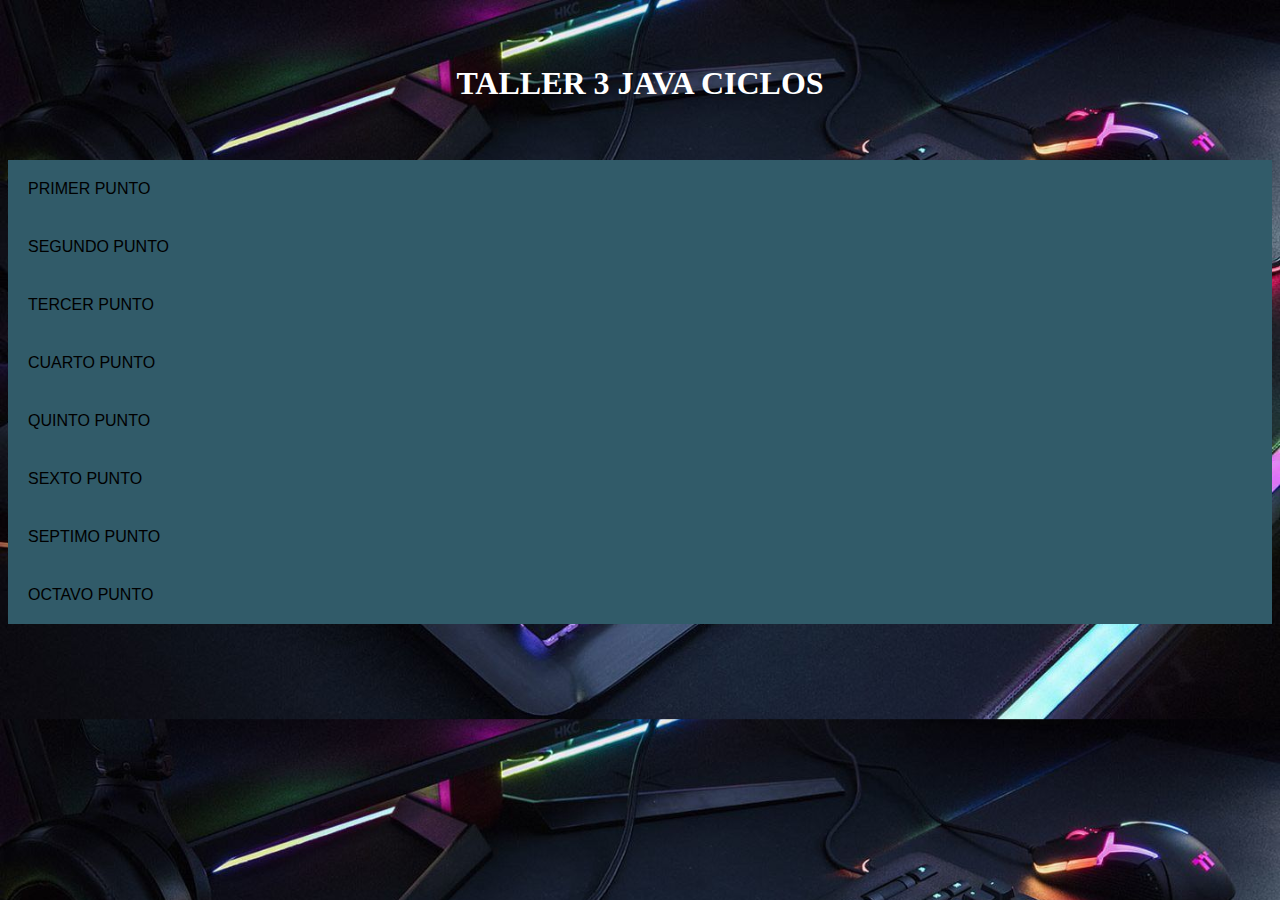
<file: taller final html5 portafolio/talleresjava/taller__3.html>
<!DOCTYPE html>
<html lang="en">
<head>
    <title>talleres de PSeInt</title>
    <link rel="stylesheet"href="stilotj.css"/>
</head>
<body>
    <br><br><h1 class="titulo">TALLER 3 JAVA CICLOS</h1><br><br>
    <div class="itemj">  
        <button class="acordeonj">PRIMER PUNTO</button>
        <div class="panelj">
            <img src="j16.jpeg"class="imagen" alt="j16">
           <p class="texto">
            Realizar la siguiente figura por medio del ciclo Para<br><br>
            * <br>
            **<br>
            ***<br>
            ****<br>
            *****<br>
            ******<br>
            *******<br>
            ********<br>
            *********<br>
            **********<br>
            </p>
            <h3>CODIGO</h3>
            <pre>
                public class Main
                    {
                        public static void main(String[] args) {
                            String x="*";
                            for(int i=0;i<=10;i++){
                                if (i==1){
                                System.out.println(x); 
                                }
                                if (i==2){
                                System.out.println(x+x); 
                                }
                                if (i==3){
                                System.out.println(x+x+x); 
                                }
                                if (i==4){
                                System.out.println(x+x+x+x); 
                                }
                                if (i==5){
                                System.out.println(x+x+x+x+x); 
                                }
                                if (i==6){
                                System.out.println(x+x+x+x+x+x); 
                                }if (i==7){
                                System.out.println(x+x+x+x+x+x+x); 
                                }
                                if (i==8){
                                System.out.println(x+x+x+x+x+x+x+x); 
                                }
                                if (i==9){
                                System.out.println(x+x+x+x+x+x+x+x+x); 
                                }
                                if (i==10){
                                System.out.println(x+x+x+x+x+x+x+x+x+x); 
                                }
                            }
                        }
                    }
            </pre>
            
        </div>
       </div>

       <div class="itemj">  
        <button class="acordeonj">SEGUNDO PUNTO</button>
        <div class="panelj">
            <img src="j17.jpeg"class="imagen" alt="j17">
           <p class="texto">
            Realizar la siguiente figura por medio del ciclo Mientras - Hacer<br><br>
            <pre>
                     *
                    **
                   ***
                  ****
                 *****
                ******
               *******
              ********
             *********
            **********
        </pre>
            </p>
            <h3>CODIGO</h3>
            <pre>
                import java.util.Scanner;
                public class Main
                {
                    public static void main(String[] args) {
                        String x="*",y=" ";
                        for(int i=0;i<=10;i++){
                            if (i==1){
                               System.out.println(y+y+y+y+y+y+y+y+y+x); 
                            }
                            if (i==2){
                               System.out.println(y+y+y+y+y+y+y+y+x+x); 
                            }
                            if (i==3){
                               System.out.println(y+y+y+y+y+y+y+x+x+x); 
                            }
                            if (i==4){
                               System.out.println(y+y+y+y+y+y+x+x+x+x); 
                            }
                            if (i==5){
                               System.out.println(y+y+y+y+y+x+x+x+x+x); 
                            }
                            if (i==6){
                               System.out.println(y+y+y+y+x+x+x+x+x+x); 
                            }if (i==7){
                               System.out.println(y+y+y+x+x+x+x+x+x+x); 
                            }
                            if (i==8){
                               System.out.println(y+y+x+x+x+x+x+x+x+x); 
                            }
                            if (i==9){
                               System.out.println(y+x+x+x+x+x+x+x+x+x); 
                            }
                            if (i==10){
                               System.out.println(x+x+x+x+x+x+x+x+x+x); 
                            }
                        }
                    }
                }

        </div>
       </div>

       <div class="itemj">  
        <button class="acordeonj">TERCER PUNTO</button>
        <div class="panelj">
            <img src="j18.jpeg"class="imagen" alt="j18">
           <p class="texto">
            Realizar la siguiente figura por medio del ciclo Repetir - Hasta Que<br><br>
            <pre>
                 *
                ***
               *****
              *******
             *********
            ***********
           *************
          ***************
         *****************
        *******************
       *********************
                ***
                ***
               *****
              *******
            </pre>

            </p>
            <h3>CODIGO</h3>
            <pre>
                import java.util.Scanner;
                public class Main
                {
                    public static void main(String[] args) {
                        String x="*",y=" ";
                        for(int i=0;i<=15;i++){
                            if (i==1){
                            System.out.println(y+y+y+y+y+y+y+y+y+y+x+y+y+y+y+y+y+y+y+y+y); 
                            }
                            if (i==2){
                            System.out.println(y+y+y+y+y+y+y+y+y+x+x+x+y+y+y+y+y+y+y+y+y); 
                            }
                            if (i==3){
                            System.out.println(y+y+y+y+y+y+y+y+x+x+x+x+x+y+y+y+y+y+y+y+y); 
                            }
                            if (i==4){
                            System.out.println(y+y+y+y+y+y+y+x+x+x+x+x+x+x+y+y+y+y+y+y+y); 
                            }
                            if (i==5){
                            System.out.println(y+y+y+y+y+y+x+x+x+x+x+x+x+x+x+y+y+y+y+y+y); 
                            }
                            if (i==6){
                            System.out.println(y+y+y+y+y+x+x+x+x+x+x+x+x+x+x+x+y+y+y+y+y); 
                            }if (i==7){
                            System.out.println(y+y+y+y+x+x+x+x+x+x+x+x+x+x+x+x+x+y+y+y+y); 
                            }
                            if (i==8){
                            System.out.println(y+y+y+x+x+x+x+x+x+x+x+x+x+x+x+x+x+x+y+y+y); 
                            }
                            if (i==9){
                            System.out.println(y+y+x+x+x+x+x+x+x+x+x+x+x+x+x+x+x+x+x+y+y); 
                            }
                            if (i==10){
                            System.out.println(y+x+x+x+x+x+x+x+x+x+x+x+x+x+x+x+x+x+x+x+y); 
                            }
                            if (i==11){
                            System.out.println(x+x+x+x+x+x+x+x+x+x+x+x+x+x+x+x+x+x+x+x+x); 
                            }
                            if (i==12){
                            System.out.println(y+y+y+y+y+y+y+y+y+x+x+x+y+y+y+y+y+y+y+y+y); 
                            }
                            if (i==13){
                            System.out.println(y+y+y+y+y+y+y+y+y+x+x+x+y+y+y+y+y+y+y+y+y); 
                            }
                            if (i==14){
                            System.out.println(y+y+y+y+y+y+y+y+x+x+x+x+x+y+y+y+y+y+y+y+y); 
                            }
                            if (i==15){
                            System.out.println(y+y+y+y+y+y+y+x+x+x+x+x+x+x+y+y+y+y+y+y+y); 
                            }
                        }
                    }
                }
            </pre>
        </div>
       </div>

       <div class="itemj">  
        <button class="acordeonj">CUARTO PUNTO</button>
        <div class="panelj">
            <img src="j19.jpeg"class="imagen" alt="j19">
           <p class="texto">
            Se requiere un programa que pueda crear la tabla de multiplicar del número que el usuario indique por medio 
            del ciclo Para; esta debe ser impresa del 1 al 10. Ejemplo, si el usuario indica que desea crear la tabla 
            del 5, entonces el resultado debería ser el siguiente:<br><br>
            1 x 5 = 5<br>
            2 x 5 = 10<br>
            3 x 5 = 15<br>
            4 x 5 = 20<br>
            5 x 5 = 25<br>
            6 x 5 = 30<br>
            7 x 5 = 35<br>
            8 x 5 = 40<br>
            9 x 5 = 45<br>
            10 x 5 = 50<br>
            <h3>CODIGO</h3>
            <pre>
                import java.util.Scanner;
                public class Main
                {
                    public static void main(String[] args) {
                        int j;
                        Scanner x = new Scanner(System.in);
                        System.out.println("¿Que tabla de multiplicar desea ver?");
                        j=x.nextInt();
                            for (int i =0 ; i <= 10; i++) {
                                System.out.println(j + " * " + i + " = " + j * i);
                            }
                    }
                }
            </pre>
        </div>
       </div>

       <div class="itemj">  
        <button class="acordeonj">QUINTO PUNTO</button>
        <div class="panelj">
            <img src="j20.jpeg"class="imagen" alt="j20">
           <p class="texto">
            Utilizando el ciclo que usted desee, crear un menú de ejecución infinita hasta que el usuario desee 
            terminar dicho ciclo.<br><br>
            MENU DE usuario<br>
            1.Capturar Nombre<br>
            2.Saludar persona<br>
            3.Salir del sistema<br>
            </p>
            <h3>CODIGO</h3>
            <pre>
                import java.util.Scanner;
                    public class Main
                    {
                        public static void main(String[] args) {
                        Scanner x = new Scanner(System.in);
                            int opcion;
                            String nombre=" ";
                            boolean n=false;
                            do{
                                System.out.println("MENU DE USUARIO");
                                System.out.println("1. capturar nombre");
                                System.out.println("2. saludar persona");
                                System.out.println("3. salir del sistema");
                                opcion = x.nextInt();
                                switch(opcion){
                                    case 1: 
                                        System.out.println("digite su nombre");
                                        nombre=x.next();
                                        n=true;
                                        break;
                                    case 2: 
                                        if(n==true){
                                            System.out.println("hola "+ nombre +" esperamos te encuentres bien");
                                        }
                                        else 
                                        System.out.println("para saludarte primero ve a la seccion 1 y digita tu nombre");
                                        break;
                                    case 3:
                                        System.out.println("hasta pronto");
                                    
                                }
                                
                            }
                            while(opcion!=3);
                        }
                    }
            </pre>
        </div>
       </div>
       <div class="itemj">  
        <button class="acordeonj">SEXTO PUNTO</button>
        <div class="panelj">
            <img src="j21.jpeg"class="imagen" alt="j21">
           <p class="texto">
            Se está creando una aplicación que va a estar conectada con un prototipo que permita almacenar contactos 
            telefónicos en el dispositivo. Para ello cada contacto debe contener nombre completo, teléfono y 
            organización. Se requiere que la aplicación permita añadir 3 contactos verificando que el número no 
            esté almacenado, buscar contactos almacenados y eliminar contactos si el usuario lo requiere. Recuerde 
            que el sistema debe terminar cuando el usuario así lo indique.
            </p>
            <h3>CODIGO</h3>
            <pre>
                import java.util.Scanner;
                public class Main
                {
                    public static void main(String[] args) {
                    Scanner x = new Scanner(System.in);
                        int opcion,posicion=0,z,r=0,posicion1=0,i,m=0;
                        String nombres[] =new String[3];
                        String telefonos[] =new String[3];
                        String organizaciones[] =new String[3];
                        String nom[] =new String[3];
                        String nombre=" ",nombre1=" ";
                        int num;
                        boolean n=false,encontrado=false,encontrados=false,p=false;
                        do{
                            System.out.println("MENU DE USUARIO");
                            System.out.println("1. añadir contacto");
                            System.out.println("2. buscar contacto");
                            System.out.println("3. ver lista de contactos");
                            System.out.println("4. eliminar contacto");
                            System.out.println("5. salir del sistema");
                            opcion = x.nextInt();
                            switch(opcion){
                                case 1: n=true;
                                    for(i=0;i<=3;i++){
                                    System.out.println("digite el nombre de su contacto "+(i+1));
                                    nombres[i]=x.next();
                                    System.out.println("digite el telefono de su contacto "+(i+1));
                                    telefonos[i]=x.next();
                                    System.out.println("digite la organizacion a la que pertenece su contacto "+(i+1));
                                    organizaciones[i]=x.next();
                                    System.out.println("¿desea agregar otro contacto?");
                                    System.out.println("1.si");
                                    System.out.println("2. No");
                                    num=x.nextInt();
                                    if(num==1 && i<3){
                                        continue;
                                    }
                                    else if(num==1 && i>=3){
                                        System.out.println("solo puede agregar un maximo de 3 contactos");
                                        break;
                                    }
                                    else if(num==2){
                                        break;
                                    }
                                    else 
                                    
                                    System.out.println("opcion invalida");
                                    
                                }
                                
                                    break;
                                case 2: 
                            
                                    if(n==true){
                                        System.out.println("digite el nombre del contacto");
                                        nombre=x.next();
                                    while(r<=2){
                                            if(nombre.equals(nombres[r])){
                                                posicion=r;
                                                encontrado=true;
                                                break;
                                            }
                                            r=r+1;
                                    }
                                        
                                    if(encontrado==true){
                                            System.out.println("nombre: "+nombres[posicion]);
                                            System.out.println("telefono: "+telefonos[posicion]);
                                            System.out.println("organizacion: "+organizaciones[posicion]);
                                            }
                                    else 
                                System.out.println("el contacto no existe");
                                            }  
                                    
                                    
                                    break;
                                case 3:
                                        System.out.println("tus contactos guardados son:");
                                for (m=0;m<=2;m++){
                                    System.out.println("nombre: "+nombres[m]);
                                    System.out.println("telefono: "+telefonos[m]);
                                    System.out.println("organizacion: "+organizaciones[m]);
                                    System.out.println("----------------------------------------------------------------");
                                }
                                break;
                                case 4: 
                                    System.out.println("digite el nombre del contacto que desea eliminar");
                                        nombre1=x.next();
                                        while(m<=2){
                                            nom[m]=nombres[m];
                                            if(nombre1.equals(nom[m])){
                                                posicion1=m;
                                                encontrados=true;
                                                break;
                                            }
                                            m=m+1;
                                            }
                                            if(encontrados){
                                                nombres[posicion1]="vacio";
                                                telefonos[posicion1]="vacio";
                                                organizaciones[posicion1]="vacio";
                                                System.out.println("el contacto ha sido eliminado con exito");
                                                
                                            }
                                            else System.out.println("el contacto no existe");
                                    break;
                                    
                                case 5: 
                                        System.out.println("hasta pronto");
                                        break;
                                
                            }
                            
                        }
                        while(opcion!=5);
                    }
                }

            </pre>
        </div>
       </div>
       <div class="itemj">  
        <button class="acordeonj">SEPTIMO PUNTO</button>
        <div class="panelj">
            <img src="j22.jpeg"class="imagen" alt="j22">
           <p class="texto">
            El parqueadero "El guardián" presta sus servicios de parqueadero nocturno para los usuarios del barrio y 
            requiere una aplicación que permita registrar los vehículos que se cuidan en estas instalaciones. Se sugiere
            que el parqueadero tenga los atributos del vehículo como son, placa y marca, y los datos del cliente como 
            son nombre completo y número de teléfono. Para cada vehículo se debe permitir la opción de ingresar al 
            parqueadero, retirar del parqueadero y consultar si un vehículo se encuentra en el parqueadero. Recuerde 
            que el sistema debe terminar cuando el usuario así lo indique. Tenga en presente que el parqueadero solo 
            puede almacenar máximo 5 vehículos.
            </p>
            <h3>CODIGO</h3>
            <pre>
                import java.util.Scanner;
                public class Main
                {
                    public static void main(String[] args) {
                    Scanner x = new Scanner(System.in);
                        int opcion,h,i;
                        String nombre1=" ",nombre2=" ",nombre3=" ",nombre4=" ",nombre5=" ",telefono1=" ",telefono2=" ",telefono3=" ",telefono4=" ",telefono5=" ",marca1=" ",marca2=" ",marca3=" ",marca4= " ",marca5=" ",placa1=" 0",placa2="0",placa3="0",placa4="0",placa5="0",busqueda=" ",busqueda1=" ";
                        do{
                            System.out.println("MENU DE USUARIO");
                            System.out.println("1. ingresar vehiculo");
                            System.out.println("2. buscar vehiculo");
                            System.out.println("3. retirar vehiculo");
                            System.out.println("4. salir del sistema");
                            opcion = x.nextInt();
                            switch(opcion){
                                case 1: System.out.println("¿cuantos autos va a ingresar, maximo 5?");
                                h=x.nextInt();
                                    if(h<=5){
                                    for(i=1;i<=h;i++){
                                    if (i==1){
                                        System.out.println("por favor digite su nombre");
                                        nombre1=x.next();
                                        System.out.println("por favor digite su numero de telefono");
                                        telefono1=x.next();
                                        System.out.println("por favor escriba la placa de su auto");
                                        placa1=x.next();
                                        System.out.println("por favor escriba la marca de su auto");
                                        marca1=x.next();
                                    }
                                    if (i==2){
                                        System.out.println("por favor digite su nombre");
                                        nombre2=x.next();
                                        System.out.println("por favor digite su numero de telefono");
                                        telefono2=x.next();
                                        System.out.println("por favor escriba la placa de su auto");
                                        placa2=x.next();
                                        System.out.println("por favor escriba la marca de su auto");
                                        marca2=x.next();
                                        
                                    }
                                    if (i==3){
                                        System.out.println("por favor digite su nombre");
                                        nombre3=x.next();
                                        System.out.println("por favor digite su numero de telefono");
                                        telefono3=x.next();
                                        System.out.println("por favor escriba la placa de su auto");
                                        placa3=x.next();
                                        System.out.println("por favor escriba la marca de su auto");
                                        marca3=x.next();
                                        
                                    }
                                    if (i==4){
                                        System.out.println("por favor digite su nombre");
                                        nombre4=x.next();
                                        System.out.println("por favor digite su numero de telefono");
                                        telefono4=x.next();
                                        System.out.println("por favor escriba la placa de su auto");
                                        placa4=x.next();
                                        System.out.println("por favor escriba la marca de su auto");
                                        marca4=x.next();
                                        
                                    }
                                    if (i==5){
                                        System.out.println("por favor digite su nombre");
                                        nombre5=x.next();
                                        System.out.println("por favor digite su numero de telefono");
                                        telefono5=x.next();
                                        System.out.println("por favor escriba la placa de su auto");
                                        placa5=x.next();
                                        System.out.println("por favor escriba la marca de su auto");
                                        marca5=x.next();
                                        
                                    }
                                    }
                                }
                                    break;
                                case 2: 
                                    System.out.println("por favor digite la placa de su vehiculo");
                                    busqueda=x.next();
                                    if (placa1.equals(busqueda)){
                                        System.out.println("señor@ "+nombre1+" su vehiculo de marca " +marca1+ " y placas "+placa1+" fue encontrado en la estacion 1");
                                    }
                                    else if (placa1.equals(busqueda)){
                                        System.out.println("señor@ "+nombre2+" su vehiculo de marca " +marca2+ " y placas "+placa2+" fue encontrado en la estacion 2");
                                    }  
                                    else if (placa1.equals(busqueda)){
                                        System.out.println("señor@ "+nombre3+" su vehiculo de marca " +marca3+ " y placas "+placa3+" fue encontrado en la estacion 3");
                                    } 
                                    else if (placa1.equals(busqueda)){
                                        System.out.println("señor@ "+nombre4+" su vehiculo de marca " +marca4+ " y placas "+placa4+" fue encontrado en la estacion 4");
                                    } 
                                    else if (placa1.equals(busqueda)){
                                        System.out.println("señor@ "+nombre5+" su vehiculo de marca " +marca5+ " y placas "+placa5+" fue encontrado en la estacion 5");
                                    }
                                    else System.out.println("el vehiculo no existe");
                                    break;
                                case 3:
                                System.out.println("por favor digite la placa de su vehiculo");
                                    busqueda1=x.next();
                                    if (placa1.equals(busqueda1)){
                                        System.out.println("su vehiculo de placas "+placa1+ " esta listo para ser retirado su codigo para hacerlo es 111");
                                    }
                                    else if (placa2.equals(busqueda1)){
                                        System.out.println("su vehiculo de placas "+placa2+ " esta listo para ser retirado su codigo para hacerlo es 222");
                                    }
                                    else if (placa3.equals(busqueda1)){
                                        System.out.println("su vehiculo de placas "+placa3+ " esta listo para ser retirado su codigo para hacerlo es 333");
                                    }
                                    else if (placa4.equals(busqueda1)){
                                        System.out.println("su vehiculo de placas "+placa4+ " esta listo para ser retirado su codigo para hacerlo es 444");
                                    }
                                    else if (placa5.equals(busqueda1)){
                                        System.out.println("su vehiculo de placas "+placa5+ " esta listo para ser retirado su codigo para hacerlo es 555");
                                    }
                                    
                                    
                                    else System.out.println("el vehiculo no existe");
                                case 4: 
                                        System.out.println("hasta pronto");
                                        break;
                                
                            }
                            
                        }
                        while(opcion!=4);
                    }
                }
            </pre>
        </div>
       </div>

       <div class="itemj">  
        <button class="acordeonj">OCTAVO PUNTO</button>
        <div class="panelj">
            <img src="j23.jpeg"class="imagen" alt="j23">
           <p class="texto">
            La escuela automovilística "El Maestro" requiere una aplicación que permita registrar a sus clientes en 
            los cursos de enseñanza automovilística y establecer quienes lo han aprobado para continuar con el trámite 
            de adquirir la licencia de conducción. Para cada usuario se debe permitir registrar su ingreso al curso, 
            consultar usuarios que hayan presentado el curso y resultados de la prueba del curso 
            (si fueron aprobados o no). Recuerde que el sistema debe terminar cuando el usuario así lo indique. 
            Tenga presente que la escuela tiene capacidad máxima de gestionar 8 usuarios en su totalidad.
            </p>
            <h3>CODIGO</h3>
            <pre>
                import java.util.Scanner;
                public class Main
                {
                    public static void main(String[] args) {
                        Scanner x = new Scanner(System.in);
                        int opcion,m=0,i=0,num;
                        String nombres[] =new String[8];
                        String aprobado[] =new String[8];
                        String nombre=" ";
                        do{
                            System.out.println("MENU DE USUARIO");
                            System.out.println("1. añadir usuario");
                            System.out.println("2. ver lista de usuarios que presentaron la prueba");
                            System.out.println("3.salir del sistema");
                            opcion = x.nextInt();
                            switch(opcion){
                                case 1:System.out.println("digite maximo 8 usuarios ");
                                    for(i=0;i<=7;i++){
                                    System.out.println("digite el nombre del usuario "+(i+1));
                                    nombres[i]=x.next();
                                    System.out.println(nombres[i]+" ¿aprobo el curso?");
                                    System.out.println("1.si");
                                    System.out.println("2. No");
                                    num=x.nextInt();
                                    if(num==1 && i<8){
                                        aprobado[i]="aprobado";
                                        continue;
                                    }
                                    else if(num==1 && i>=8){
                                        System.out.println("solo puede agregar un maximo de 8 usuarios");
                                        break;
                                    }
                                    else if(num==2){
                                        aprobado[i]="No aprovado";
                                        continue;
                                    }
                                    else 
                                    
                                    System.out.println("opcion invalida");
                                    
                                }
                                
                                    break;
                                case 2:
                                        System.out.println("los usuarios que presentaron el curso son:");
                                        System.out.println(" ");
                                for (m=0;m<=7;m++){
                                    System.out.println("nombre: "+nombres[m]+" su resultado fue "+aprobado[m]);
                                    System.out.println("----------------------------------------------------------------");
                                }
                                break;
                                    
                                case 3: 
                                        System.out.println("hasta pronto");
                                        break;
                                
                            }
                            
                        }
                        while(opcion!=3);
                    }
                }
            </pre>
        </div>
       </div>
       <script src="javatj.js"></script>
</body>
</html>
</file>
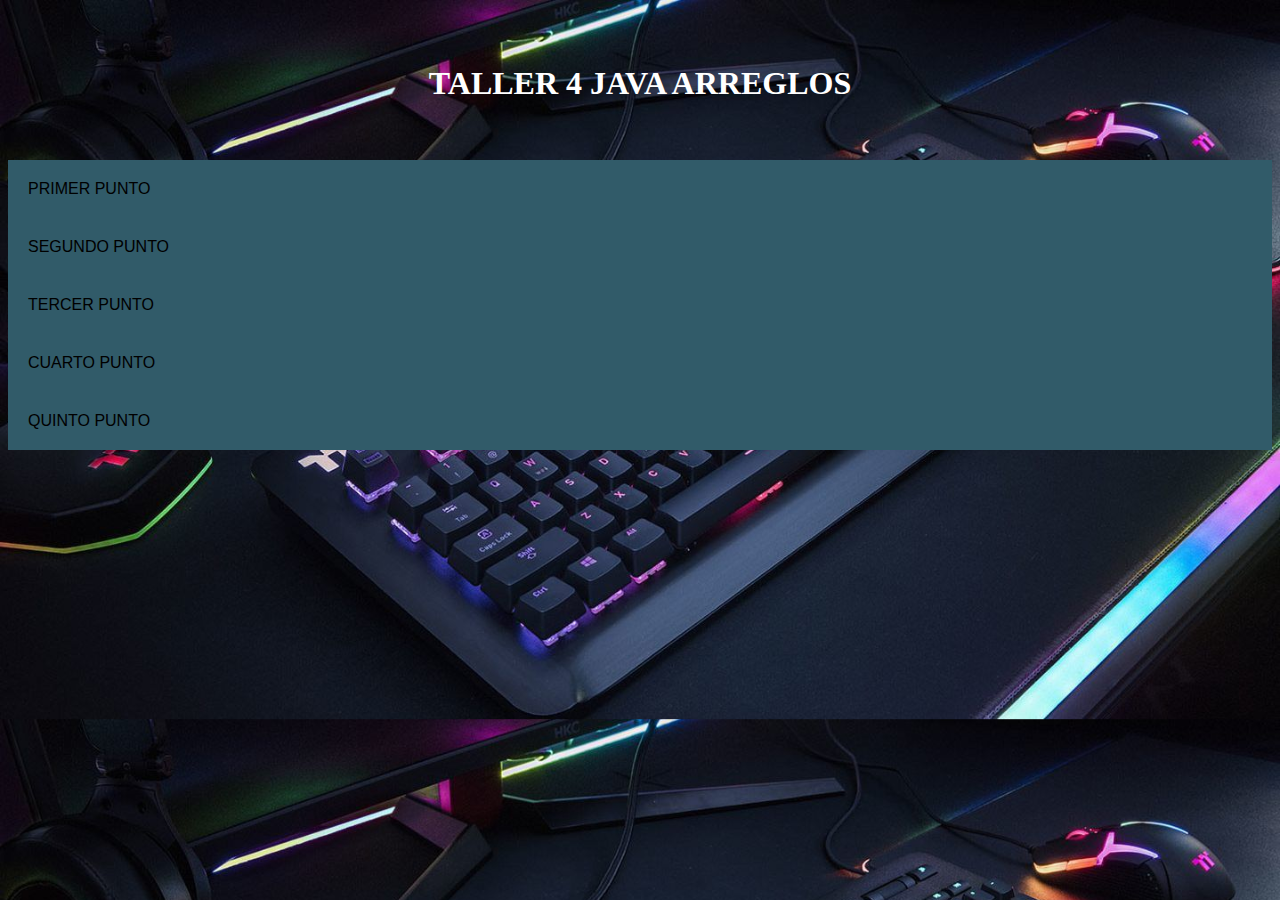
<file: taller final html5 portafolio/talleresjava/taller__4.html>
<!DOCTYPE html>
<html lang="en">
<head>
    <title>talleres de PSeInt</title>
    <link rel="stylesheet"href="stilotj.css"/>
</head>
<body>
    <br><br><h1 class="titulo">TALLER 4 JAVA ARREGLOS</h1><br><br>
    <div class="itemj">  
        <button class="acordeonj">PRIMER PUNTO</button>
        <div class="panelj">
            <img src="j24.jpeg"class="imagen" alt="j24">
           <p class="texto">
            Crear un vector de tipo Entero con 5 posiciones, llenarlo con información solicitada al usuario. Después 
            de recoger toda la información, se requiere imprimir el índice de cada posición en el arreglo con su valor 
            de la siguiente manera:<br><br>
                [0] = 55<br>
                [1] = 99<br>
                [2] = 11<br>
                [3] = 56<br>
                [4] = 69<br>
            </p>
            <h3>CODIGO</h3>
            <pre>
                import java.util.Scanner;
                    public class Main
                    {
                        public static void main(String[] args) {
                            Scanner x = new Scanner(System.in);
                            int opcion,m=0,i,num;
                            int vector[] =new int[5];
                            for(i=0;i<=4;i++){
                                System.out.println("por favor digite un numero para agregarlo al vector en la posicion "+ i);
                                vector[i]=x.nextInt();
                            }
                            System.out.println("su vector quedo asi ");
                            for(m=0;m<=4;m++){
                                System.out.println("["+m+"] ="+vector[m] );
                            }

                        
                        }
                    }
            </pre>
            
        </div>
       </div>

       <div class="itemj">  
        <button class="acordeonj">SEGUNDO PUNTO</button>
        <div class="panelj">
            <img src="j25.jpeg"class="imagen" alt="j25">
           <p class="texto">
            Crear un arreglo de números enteros de 20 posiciones, el cual, debe ser llenado con números 
            aleatorios entre 1 y 100; después de haber llenado dicho arreglo, se debe volver a recorrer utilizando 
            un ciclo diferente al que se usó para llenarse e imprimir los números pares e impares. Ejemplo<br>
                Números pares: 2, 4, 6, 8, 10<br>
                Números impares: 1, 3, 5, 7, 9
            </p>
            <h3>CODIGO</h3>
            <pre>
                import java.util.Scanner;
                    public class Main
                    {
                        public static void main(String[] args) {
                            Scanner x = new Scanner(System.in);
                            boolean p=true;
                            int opcion,m=0,i,j,z;
                            int vector[] =new int[20];
                            int pares[] =new int[20];
                            int impares[] =new int[20];
                            for(i=0;i<=19;i++){
                                vector[i] = (int)(Math. random()*(100+1));
                            }
                            for(m=0;m<=19;m++){
                                if(vector[m]%2==0){
                                    pares[m]=vector[m];
                                }
                                else {
                                    impares[m]=vector[m];
                                }
                            }
                            for(j=0;j<=19;j++){
                                System.out.println("numero par: "+pares[j]);
                            }
                            for(z=0;z<=19;z++){
                                System.out.println("numero impar: "+impares[z]);
                            }

                        
                        }
                    }

        </div>
       </div>

       <div class="itemj">  
        <button class="acordeonj">TERCER PUNTO</button>
        <div class="panelj">
            <img src="j26.jpeg"class="imagen" alt="j26">
           <p class="texto">
            Imprimir los números primos del 1 al 1000, el resultado debe ser buscado de forma matemática.
            
            </p>
            <h3>CODIGO</h3>
            <pre>
                import java.util.Scanner;

                    class Main {
                        public static void main(String[] args) {
                            int contador = 0;
                            Scanner sc = new Scanner(System.in);
                            for (int x = 1; x <= 1000; x++) {
                                if (funcion(x)) {
                                    contador++;
                                    System.out.println(x);
                                }
                            }
                            System.out.println("\nTotal: "+ contador+" numeros ");
                        }

                        public static boolean funcion(int numero) {
                            if (numero == 0 || numero == 1 || numero == 4) {
                                return false;
                            }
                            for (int x = 2; x < numero / 2; x++) {
                                if (numero % x == 0)
                                    return false;
                            }
                            return true;
                        }
                    }
            </pre>
        </div>
       </div>

       <div class="itemj">  
        <button class="acordeonj">CUARTO PUNTO</button>
        <div class="panelj">
            <img src="j27.jpeg"class="imagen" alt="j27">
           <p class="texto">
            Dada la siguiente matriz bidimensional, el cual debe de quemar en el código<br>
                01 02 03 04 05<br>
                06 07 08 09 10<br>
                11 12 13 14 15<br>
                16 17 18 19 20<br>
                Utilizando el conocimiento adquirido, a excepción de hacerlo de forma manual, imprima la siguiente matriz bidimensional.
                01 02 03 04 05<br>
                10 09 08 07 06<br>
                11 12 13 14 15<br>
                20 19 18 17 16<br>
            <h3>CODIGO</h3>
            <pre>
                import java.util.Scanner;
                public class Main
                {
                    public static void main(String[] args) {
                    Scanner x = new Scanner(System.in);
                    int fila,columna,filas,columnas;
                     String dato[][] =new String[4][5];
                     String datos[][] =new String[4][5];
                    dato[0][0] = "01";
                    dato[0][1] = "02";
                    dato[0][2] = "03";
                    dato[0][3] = "04";
                    dato[0][4] = "05";
                    dato[1][0] = "06";
                    dato[1][1] = "07";
                    dato[1][2] = "08";
                    dato[1][3] = "09";
                    dato[1][4] = "10";
                    dato[2][0] = "11";
                    dato[2][1] = "12";
                    dato[2][2] = "13";
                    dato[2][3] = "14";
                    dato[2][4] = "15";
                    dato[3][0] = "16";
                    dato[3][1] = "17";
                    dato[3][2] = "18";
                    dato[3][3] = "19";
                    dato[3][4] = "20";
                        for (fila= 0; fila<= 3; fila++) { 
                        for (columna= 0; columna<= 4; columna++) {
                            System.out.print(dato[fila][columna]+" ");
                        }
                        System.out.println(" ");
                    }
                    datos[0][0] = "01";
                    datos[0][1] = "02";
                    datos[0][2] = "03";
                    datos[0][3] = "04";
                    datos[0][4] = "05";
                    datos[1][0] = "10";
                    datos[1][1] = "09";
                    datos[1][2] = "08";
                    datos[1][3] = "07";
                    datos[1][4] = "06";
                    datos[2][0] = "11";
                    datos[2][1] = "12";
                    datos[2][2] = "13";
                    datos[2][3] = "14";
                    datos[2][4] = "15";
                    datos[3][0] = "20";
                    datos[3][1] = "19";
                    datos[3][2] = "18";
                    datos[3][3] = "17";
                    datos[3][4] = "16";
                    System.out.println(" ");
                        for (filas= 0; filas<= 3; filas++) { 
                        for (columnas= 0; columnas<= 4; columnas++) {
                            System.out.print(datos[filas][columnas]+" ");
                        }
                        System.out.println(" ");
                    }
                    }
                    
                }
            </pre>
        </div>
       </div>

       <div class="itemj">  
        <button class="acordeonj">QUINTO PUNTO</button>
        <div class="panelj">
            <img src="j28.jpeg"class="imagen" alt="j28">
           <p class="texto">
            Se debe de imprimir el siguiente cuadro
            El usuario deberá insertar la fila y columna de la cual desea ver el resultado, el resultado de cada celda 
            debe estar previamente calculado en una matriz bidimensional la cual cada resultado obedecerá a la fila y 
            columna insertada por el usuario
            </p>
            <img src="descarga.png"class="imagen2">
            <h3>CODIGO</h3>
            <pre>
                import java.util.Scanner;
                    public class Main
                    {
                        public static void main(String[] args) {
                        Scanner x = new Scanner(System.in);
                        int fila,columna,filas,columnas;
                        String dato[][] =new String[10][10];
                        dato[0][0] = "1 x 1= 1  ";
                        dato[0][1] = "2 x 1= 2  ";
                        dato[0][2] = "3 x 1= 3  ";
                        dato[0][3] = "4 x 1= 4  ";
                        dato[0][4] = "5 x 1= 5  ";
                        dato[0][5] = "6 x 1= 6  ";
                        dato[0][6] = "7 x 1= 7  ";
                        dato[0][7] = "8 x 1= 8  ";
                        dato[0][8] = "9 x 1= 9  ";
                        dato[0][9] = "10 x 1= 10";
                        dato[1][0] = "1 x 2= 2  ";
                        dato[1][1] = "2 x 2= 4  ";
                        dato[1][2] = "3 x 2= 6  ";
                        dato[1][3] = "4 x 2= 8  ";
                        dato[1][4] = "5 x 2= 10 ";
                        dato[1][5] = "6 x 2= 12 ";
                        dato[1][6] = "7 x 2= 14 ";
                        dato[1][7] = "8 x 2= 16 ";
                        dato[1][8] = "9 x 2= 18 ";
                        dato[1][9] = "10 x 2= 20";
                        dato[2][0] = "1 x 3= 3  ";
                        dato[2][1] = "2 x 3= 6  ";
                        dato[2][2] = "3 x 3= 9  ";
                        dato[2][3] = "4 x 3= 12 ";
                        dato[2][4] = "5 x 3= 15 ";
                        dato[2][5] = "6 x 3= 18 ";
                        dato[2][6] = "7 x 3= 21 ";
                        dato[2][7] = "8 x 3= 24 ";
                        dato[2][8] = "9 x 3= 27 ";
                        dato[2][9] = "10 x 3= 30";
                        dato[3][0] = "1 x 4= 4  ";
                        dato[3][1] = "2 x 4= 8  ";
                        dato[3][2] = "3 x 4= 12 ";
                        dato[3][3] = "4 x 4= 16 ";
                        dato[3][4] = "5 x 4= 20 ";
                        dato[3][5] = "6 x 4= 24 ";
                        dato[3][6] = "7 x 4= 28 ";
                        dato[3][7] = "8 x 4= 32 ";
                        dato[3][8] = "9 x 4= 36 ";
                        dato[3][9] = "10 x 4= 40";
                        dato[4][0] = "1 x 5= 5  ";
                        dato[4][1] = "2 x 5= 10 ";
                        dato[4][2] = "3 x 5= 15 ";
                        dato[4][3] = "4 x 5= 20 ";
                        dato[4][4] = "5 x 5= 25 ";
                        dato[4][5] = "6 x 5= 30 ";
                        dato[4][6] = "7 x 5= 35 ";
                        dato[4][7] = "8 x 5= 40 ";
                        dato[4][8] = "9 x 5= 45 ";
                        dato[4][9] = "10 x 5= 50";
                        dato[5][0] = "1 x 6= 6  ";
                        dato[5][1] = "2 x 6= 12 ";
                        dato[5][2] = "3 x 6= 18 ";
                        dato[5][3] = "4 x 6= 24 ";
                        dato[5][4] = "5 x 6= 30 ";
                        dato[5][5] = "6 x 6= 36 ";
                        dato[5][6] = "7 x 6= 42 ";
                        dato[5][7] = "8 x 6= 48 ";
                        dato[5][8] = "9 x 6= 54 ";
                        dato[5][9] = "10 x 6= 60";
                        dato[6][0] = "1 x 7= 7  ";
                        dato[6][1] = "2 x 7= 14 ";
                        dato[6][2] = "3 x 7= 21 ";
                        dato[6][3] = "4 x 7= 28 ";
                        dato[6][4] = "5 x 7= 35 ";
                        dato[6][5] = "6 x 7= 42 ";
                        dato[6][6] = "7 x 7= 49 ";
                        dato[6][7] = "8 x 7= 56 ";
                        dato[6][8] = "9 x 7= 63 ";
                        dato[6][9] = "10 x 7= 70";
                        dato[7][0] = "1 x 8= 8  ";
                        dato[7][1] = "2 x 8= 16 ";
                        dato[7][2] = "3 x 8= 24 ";
                        dato[7][3] = "4 x 8= 32 ";
                        dato[7][4] = "5 x 8= 40 ";
                        dato[7][5] = "6 x 8= 48 ";
                        dato[7][6] = "7 x 8= 56 ";
                        dato[7][7] = "8 x 8= 64 ";
                        dato[7][8] = "9 x 8= 72 ";
                        dato[7][9] = "10 x 8= 80";
                        dato[8][0] = "1 x 9= 9  ";
                        dato[8][1] = "2 x 9= 18 ";
                        dato[8][2] = "3 x 9= 27 ";
                        dato[8][3] = "4 x 9= 36 ";
                        dato[8][4] = "5 x 9= 45 ";
                        dato[8][5] = "6 x 9= 54 ";
                        dato[8][6] = "7 x 9= 63 ";
                        dato[8][7] = "8 x 9= 72 ";
                        dato[8][8] = "9 x 9= 81 ";
                        dato[8][9] = "10 x 9= 90";
                        dato[9][0] = "1 x10= 10 ";
                        dato[9][1] = "2 x10= 20 ";
                        dato[9][2] = "3 x10= 30 ";
                        dato[9][3] = "4 x10= 40 ";
                        dato[9][4] = "5 x10= 50 ";
                        dato[9][5] = "6 x10= 60 ";
                        dato[9][6] = "7 x10= 70 ";
                        dato[9][7] = "8 x10= 80 ";
                        dato[9][8] = "9 x10= 90 ";
                        dato[9][9] = "10 x10= 100";
                            for (fila= 0; fila<= 9; fila++) { 
                            for (columna= 0; columna<= 9; columna++) {
                                System.out.print(dato[fila][columna]+" ");
                            }
                            System.out.println(" ");
                        }
                        System.out.println("que resultado desea ver, por favor inserte la fila y presione enter para insertar la columna");
                        filas=x.nextInt();
                        columnas=x.nextInt();
                        System.out.print(dato[filas][columnas]);
                        }
                        
                    }
            </pre>
        </div>
       </div>
       <script src="javatj.js"></script>
</body>
</html>
</file>
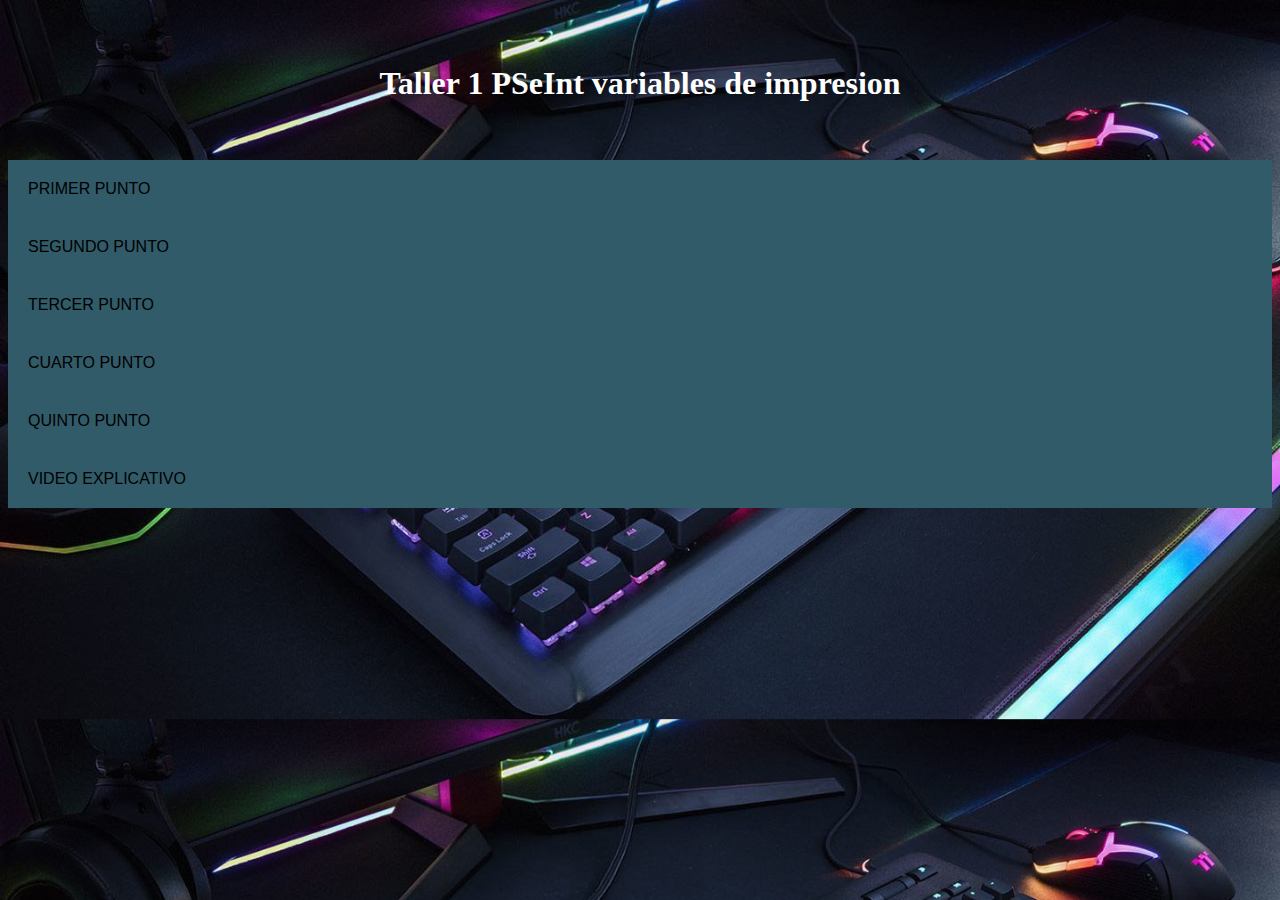
<file: taller final html5 portafolio/tallerespseint/Taller_1.html>
<!DOCTYPE html>
<html lang="en">
<head>
    <title>talleres de PSeInt</title>
    <link rel="stylesheet"href="stilops.css"/>
</head>
<body>
    <br><br><h1 class="titulo">Taller 1 PSeInt variables de impresion</h1 ><br><br>
    <div class="itemp">  
        <button class="acordeonp">PRIMER PUNTO</button>
        <div class="panelp">
            <img src="p1.jpeg"class="imagen" alt="p1">
           <p class="texto">
            Realizar un programa el cual solicite su nombre y apellidos.
            </p>
            <h3>CODIGO</h3>
            <pre>
                Proceso primer_punto

                    Definir nombre, apellido Como Caracter;
                    Escribir "digite su nombre";
                    leer nombre;
                    Escribir "digite su apellido";
                    leer apellido;
                    Escribir "hola ",nombre," ", apellido;

                FinProceso
            </pre>
            
        </div>
       </div>

       <div class="itemp">  
        <button class="acordeonp">SEGUNDO PUNTO</button>
        <div class="panelp">
            <img src="p2.jpeg"class="imagen" alt="p2">
           <p class="texto">
            Realizar un programa el cual solicite su nombre, apellidos, edad y estatura.
            </p>
            <h3>CODIGO</h3>
            <pre>
                Proceso segundo_punto

                    Definir nombre, apellido Como Caracter;
                    definir edad Como Entero;
                    Definir estatura como real;
                    Escribir "por favor digite su nombre";
                    leer nombre;
                    Escribir "por favor digite su apellido";
                    leer apellido;
                    Escribir "digite por favor su edad";
                    leer edad;
                    Escribir "digite por favor su estatura en metros";
                    leer estatura;
                    Escribir nombre," ",apellido," su edad es ", edad, " años y su estatura es ", estatura ," metros";

                FinProceso

        </div>
       </div>

       <div class="itemp">  
        <button class="acordeonp">TERCER PUNTO</button>
        <div class="panelp">
            <img src="p3.jpeg"class="imagen" alt="p3">
           <p class="texto">
            Realizar un programa el cual solicite su nombre y apellidos, también debe capturar nombre y apellidos de 
            su padre y madre. Al finalizar debe imprimir en pantalla el siguiente mensaje "Yo [Nombre Completo], 
            soy hijo de [Nombre de la Madre] y [Nombre del Padre].
            </p>
            <h3>CODIGO</h3>
            <pre>
                Proceso tercer_punto

                    Definir nombre,apellido,nombre_madre,apellido_madre como caracter;
                    Definir nombre_padre,apellido_padre Como Caracter;
                    Escribir "digite su nombre";
                    leer nombre;
                    Escribir "digite su apellido";
                    leer apellido;
                    Escribir "digite el nombre de su madre";
                    leer nombre_madre;
                    Escribir "digite el apellido de su madre";
                    leer apellido_madre;
                    Escribir "digite el nombre de su padre";
                    leer nombre_padre;
                    Escribir "digite el apellido de su padre";
                    leer apellido_padre;
                    Escribir "yo ", nombre, " ",apellido," soy hijo de ",nombre_madre, " ", apellido_madre," y ", nombre_padre," ",apellido_padre;

                FinProceso
            </pre>
        </div>
       </div>

       <div class="itemp">  
        <button class="acordeonp">CUARTO PUNTO</button>
        <div class="panelp">
            <img src="p4.jpeg"class="imagen" alt="p4">
           <p class="texto">
            Realizar un programa el cual solicite el nombre de una ciudad capital y el país. Al finalizar debe imprimir 
            en pantalla el siguiente mensaje "La ciudad [Nombre de la Ciudad], es la capital del país [Nombre del País]
            <h3>CODIGO</h3>
            <pre>
                Proceso cuarto_punto

                    definir nombre_pais,nombre_ciudad como caracter;
                    Escribir "digite el nombre del pais";
                    leer nombre_pais;
                    Escribir "digite el nombre de la ciudad capital ";
                    leer nombre_ciudad;
                    Escribir "La ciudad ",nombre_ciudad, " es la capital del país ", nombre_pais;
                    
                FinProceso
            </pre>
        </div>
       </div>

       <div class="itemp">  
        <button class="acordeonp">QUINTO PUNTO</button>
        <div class="panelp">
            <img src="p5.jpeg"class="imagen" alt="p5">
           <p class="texto">
            Realizar un programa el cual solicite el nombre de su mascota, edad de la mascota, el tipo de mascota y su 
            nombre completo. Al finalizar el sistema debe e imprimir en pantalla el siguiente mensaje: [Nombre de Mascota]
             es un(a) [Tipo de Mascota], el cual, tiene [Edad de la Mascota] años de edad y [Nombre Completo] es 
             actualmente su dueño(a).
            </p>
            <h3>CODIGO</h3>
            <pre>
                Proceso quinto_punto

                    definir nombre, apellido, nombre_mascota, tipo Como Caracter;
                    Definir edad Como Entero;
                    Escribir "digite su nombre";
                    leer nombre;
                    escribir "digite su apellido";
                    leer apellido;
                    escribir "digite el nombre de su mascota";
                    leer nombre_mascota;
                    Escribir "digite que tipo de animal es su mascota";
                    leer tipo;
                    Escribir "digite la edad de su mascota";
                    leer edad;
                    Escribir nombre_mascota, " es un(a) ", tipo, " el cual tiene ", edad, " años de edad y ",nombre," ",apellido, " es actualmente su dueño(a) ";
	
                FinProceso
            </pre>
        </div>
       </div>
       <div class="itemp">  
        <button class="acordeonp">VIDEO EXPLICATIVO</button>
        <div class="panelp">
            <h3>VIDEO EXPLICATIVO</h3>
            <div style="text-align:center;" >
                <iframe width="560" height="315" src="https://www.youtube.com/embed/jI-TwPVfREg" title="YouTube video player" frameborder="0" allow="accelerometer; autoplay; clipboard-write; encrypted-media; gyroscope; picture-in-picture; web-share" allowfullscreen></iframe></div>
            
        </div>
       </div>
       <script src="javasc.js"></script>
</body>
</html>
</file>
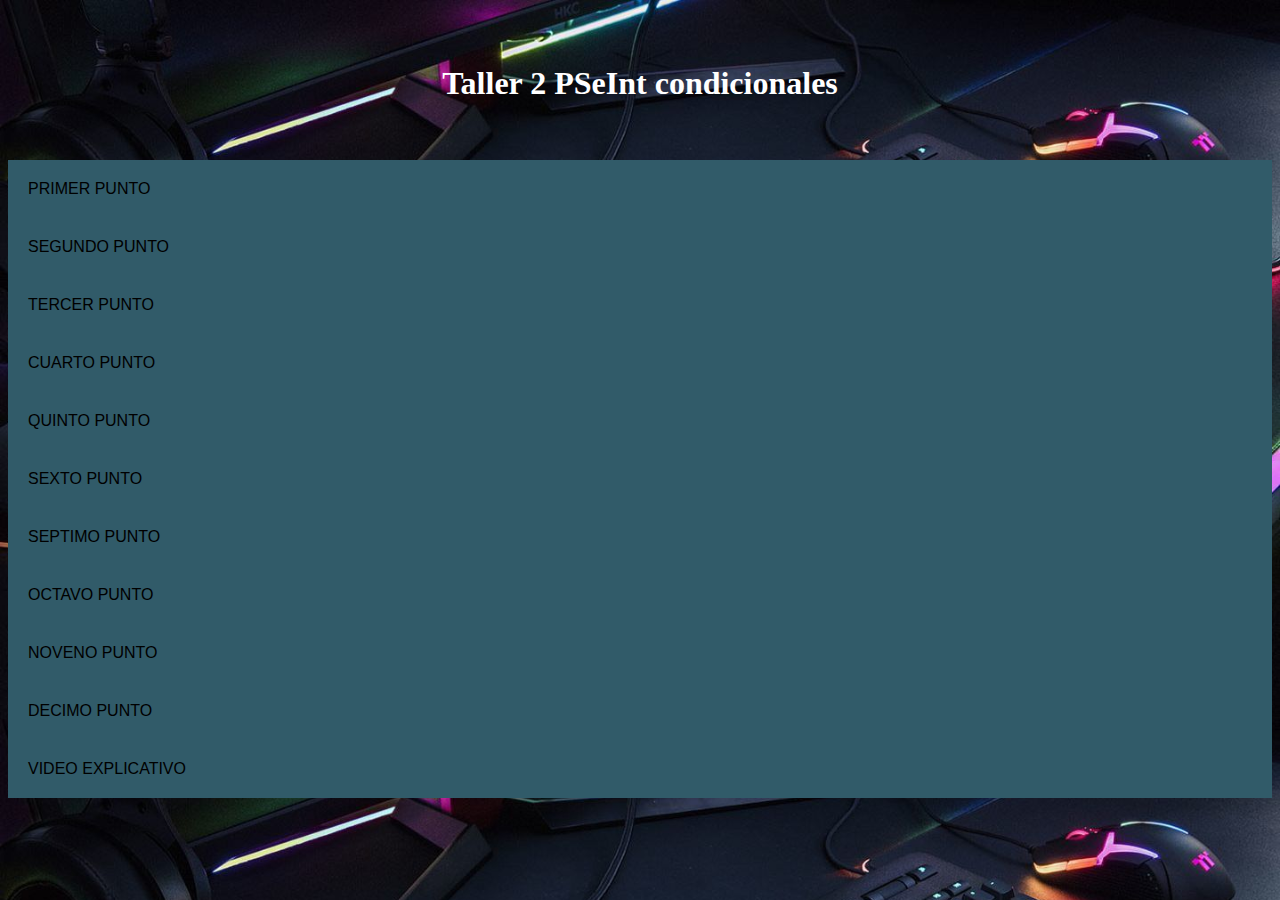
<file: taller final html5 portafolio/tallerespseint/Taller_2.html>
<!DOCTYPE html>
<html lang="en">
<head>
    <title>talleres de PSeInt</title>
    <link rel="stylesheet"href="stilops.css"/>
</head>
<body>
    <br><br><h1 class="titulo">Taller 2 PSeInt condicionales</h1><br><br>
    <div class="itemp">  
        <button class="acordeonp">PRIMER PUNTO</button>
        <div class="panelp">
            <img src="p6.jpg"class="imagen" alt="p6">
           <p class="texto">
            Realizar un programa en el cual se solicite la edad de una persona. Si la persona es mayor o igual a 18 años, 
            deberá mostrar en pantalla: Usted es mayor de edad.
            </p>
            <h3>CODIGO</h3>
            <pre>
                Proceso PUNTO_1
                    definir edad Como Entero;
                    Escribir "por favor ingrese su edad";
                    leer edad;
                    si edad > 18 Entonces
                        Escribir "usted es mayor de edad";
                    FinSi
                FinProceso
            </pre>
            
        </div>
       </div>


       <div class="itemp">  
        <button class="acordeonp">SEGUNDO PUNTO</button>
        <div class="panelp">
            <img src="p7.jpg"class="imagen" alt="p7">
           <p class="texto">
            Realizar un programa en el cual se solicite la edad de una persona. Si la persona es menor a 18 años, 
            deberá mostrar en pantalla: Usted aún es un niño(a).
            </p>
            <h3>CODIGO</h3>
            <pre>
                Proceso PUNTO_2
                    definir edad Como Entero;
                    Escribir "por favor ingrese su edad";
                    leer edad;
                    si edad > 18 Entonces
                        Escribir "usted es mayor de edad";
                        sino escribir "usted aun es un niño";
                    FinSi
                FinProceso

        </div>
       </div>

       <div class="itemp">  
        <button class="acordeonp">TERCER PUNTO</button>
        <div class="panelp">
            <img src="p8.jpg"class="imagen" alt="p8">
           <p class="texto">
            Realizar un programa en el cual se solicite el nombre, apellidos y edad de la persona. Si la persona 
            es mayor o igual a 18 años, entonce se deberá imprimir en pantalla [Nombre completo] usted es mayor de 
            edad, por lo tanto puede entrar a la fiesta. Si la edad de la persona es menor que 18 años, entonces, 
            deberá imprimirse el siguiente mensaje: [Nombre completo] usted es menor de edad, por lo tanto, no puede 
            entrar a la fiesta, por favor devuélvase a su casa.
            </p>
            <h3>CODIGO</h3>
            <pre>
                Proceso PUNTO_3
                    Definir nombre, apellido Como Caracter;
                    Definir edad Como Entero;
                    Escribir "digite su nombre";
                    leer nombre;
                    escribir "digite su apellido";
                    leer apellido;
                    Escribir "digite su edad";
                    leer edad;
                    si edad >= 18 Entonces
                        Escribir nombre, " ", apellido, " usted es mayor de edad, por lo tanto puede entrar a la fiesta" ;
                    FinSi
                    si edad < 18 Entonces
                        Escribir nombre, " ", apellido, " usted es menor de edad, por lo tanto no puede entrar a la fiesta, por favor devuelvase a su casa" ;
                    FinSi
                    
                FinProceso
            </pre>
        </div>
       </div>

       <div class="itemp">  
        <button class="acordeonp">CUARTO PUNTO</button>
        <div class="panelp">
            <img src="p9.jpg"class="imagen" alt="p9">
           <p class="texto">
            La video tienda que presta sus servicios de alquiler de películas a los usuarios del barrio el Porvenir, 
            requiere de una aplicación que permita registrar el alquiler de las películas que adquieren sus usuarios. 
            Para cada usuario se debe permitir la opción de alquilar película, consultar películas disponibles y recibir
             película en la video tienda con la opción de realizar anotaciones sobre estas si se llegan a presentar daños
            u otra novedad sobre la película.
            <h3>CODIGO</h3>
            <pre>
                Proceso PUNTO_4
                    Definir nombre, novedad, pelicula_alquiler, pelicula_lugar Como Caracter;
                    Definir opcion Como Entero;
                    Escribir "por favor digite su nombre";
                    leer nombre;
                    Escribir nombre, " por favor seleccione una opcion";
                    Escribir "1. alquilar pelicula";
                    Escribir "2.consultar peliculas disponibles";
                    Escribir "3. tengo una novedad sobre una peicula que alquile";
                    leer opcion;
                    segun opcion hacer
                        1:
                            Escribir "que pelicula desea alquilar";
                            leer pelicula_alquiler;
                            Escribir "perfecto ", nombre, " la pelicula",pelicula_alquiler," quedo registrada a su nombre desea recogerla en tienda o la desea a domicilio";
                            leer pelicula_lugar;
                            Escribir nombre, " su pelicula",pelicula_alquiler," esta disponible para entregarsela", pelicula_lugar, "gracias por utilizar nuestros servicios";
                        2:
                            Escribir "las peliculas disponibles son: ";
                            Escribir "frozen";
                            Escribir "mi pobre algelito";
                            Escribir "una aventura en pañales";
                        3:
                            Escribir "por favor diganos cual es su novedad";
                            leer novedad;
                            Escribir nombre, " su novedad ", novedad, " quedo registrada esperamos darle una pronta solucion gracias por utilizar nuestros servicios";
                    FinSegun
	
            </pre>
        </div>
       </div>

       <div class="itemp">  
        <button class="acordeonp">QUINTO PUNTO</button>
        <div class="panelp">
            <img src="p10.jpg"class="imagen" alt="p10">
           <p class="texto">
            La Droguería Mi Salud presta sus servicios en la localidad de Suba y requiere una aplicación para poder 
            facturar los productos que vende a sus clientes y para ello, los productos tienen unas características 
            que deben indicársele al cliente para que pueda escoger el producto a comprar. Para cada cliente, se tienen
            las opciones de compra de producto, consulta de precios por producto y devoluciones en caso de que se 
            presenten.
            </p>
            <h3>CODIGO</h3>
            <pre>
                Proceso PUNTO_5
                    Definir opcion Como Entero;
                    definir producto,producto1,producto2, razon Como Caracter;
                    Escribir "bienvenido a la farmacia mi salud
                    Escribir "estos son los productos que tenemos disponibles en el momento";
                    Escribir "acetaminofen";
                    Escribir "loratidina";
                    Escribir "ibupofreno";
                    Escribir "penicilina";
                    Escribir "por favor seleccione una de las siguientes opciones";
                    Escribir "1. comprar producto";
                    Escribir "2. consultar precio del producto";
                    Escribir "3. deseo devolver un producto";
                    
                    Leer opcion;
                    segun opcion hacer
                        1:
                            Escribir "que producto desea";
                            leer producto;
                            Escribir "ud acaba de comprar el producto ",producto," gracias por su compra ";
                        2:
                            Escribir "que producto desea consultar";
                            leer producto1;
                            si producto1 = "acetaminofen" Entonces
                                Escribir "el precio de acetaminofen es 3000 pesos";
                            FinSi
                            si producto1 = "loratidina" Entonces
                                Escribir "el precio de loratidina es 6000 pesos";
                            FinSi
                            si producto1 = "ibuprofeno" Entonces
                                Escribir "el precio de ibuprofeno es 10000 pesos";
                            FinSi
                            si producto1 = "penicilina" Entonces
                                Escribir "el precio de penicilina es 23000 pesos";
                            FinSi
                        3:
                            Escribir "que producto desea devolver";
                            leer producto2;
                            Escribir "por que desea devolver el producto?";
                            leer razon;
                            Escribir "el producto ", producto2, " sera devuelto por la razon " , razon, " gracias por utilizar nuestros servicios";
                    FinSegun
                    
                    
                FinProceso

            </pre>
        </div>
       </div>
       <div class="itemp">  
        <button class="acordeonp">SEXTO PUNTO</button>
        <div class="panelp">
            <img src="p11.jpg"class="imagen" alt="p11">
           <p class="texto">
            El taller de motos "El Maquinista" recibe motocicletas de alto cilindraje para realizar las respectivas 
            revisiones y requiere una aplicación que le permita registrar los servicios generados a sus clientes. 
            Para cada motocicleta se debe tener registro del ingreso al taller y las observaciones por parte del cliente. 
            También debe existir registro de salida del taller con las novedades y otra de arreglos hechos por el 
            mecánico en caso de que se requiera inventariar cambios repuestos en la motocicleta al entregarla.
            </p>
            <h3>CODIGO</h3>
            <pre>
                Proceso PUNTO_6
                    Definir opcion Como Entero;
                    Definir nombre, observaciones Como Caracter;
                    Escribir "Bienvenido al taller de motos el maquinista por favor escoja una opcion";
                    Escribir "1. registrar ingreso al taller";
                    Escribir "2. consultar el registro de salida";
                    Escribir "3. consultar los arreglos que se le realizaron a su vehiculo";
                    leer opcion;
                    Segun opcion Hacer
                        1:
                            Escribir "realice las observaciones del ingreso del vehiculo";
                            leer observaciones;
                            Escribir "gracias por realizar el registro mas adelante podra consultar el registro de salida y los arreglos realizados a su vehiculo ";
                        2:
                            Escribir "su vehiculo salio del taller el dia xx del mes xx del año xx y las novedades a tener en cuenta son xxx";
                            
                        3:
                            Escribir "los arreglos que se le realizaron a su vehiculo fueron los siguientes: ";
                        De Otro Modo:
                            Escribir "la opcion elegida no es valida";
                            
                            
                    FinSegun
                    
                FinProceso

            </pre>
            
        </div>
       </div>
       <div class="itemp">  
        <button class="acordeonp">SEPTIMO PUNTO</button>
        <div class="panelp">
            <img src="p12.jpg"class="imagen" alt="p12">
           <p class="texto">
            La Secretaría de Salud Municipal requiere de una aplicación que le permita calcular el IMC
             (Índice de masa corporal) y requiere los datos peso en kilogramos y estatura en metros Para 
             cada persona encuestada adicional a los datos suministrados, debe mostrar el resultado para cada uno
              y establecer en qué rango se encuentra (bajo peso, normal, sobrepeso y obeso).
            </p>
            <h3>CODIGO</h3>
            <pre>
                Proceso PUNTO_7
                    Definir peso, estatura, imc Como real;
                    
                    Escribir "digite su peso en kilogramos";
                    leer peso;
                    Escribir "digite su estatura en metros";
                    leer estatura;
                    imc <- peso / (estatura * estatura);
                    
                    si imc <= 18.5 Entonces
                        Escribir "su indice de masa corporal es ", imc, "por lo tanto ud tiene bajo peso";
                    FinSi
                    si imc >= 18.6 Entonces
                        Escribir "su indice de masa corporal es ", imc, "por lo tanto ud tiene peso normal";
                    FinSi
                    si imc >= 25.9 Entonces
                        Escribir "su indice de masa corporal es ", imc, "por lo tanto ud tiene sobrepeso";
                    FinSi
                    si imc >= 29.9 Entonces
                        Escribir "su indice de masa corporal es ", imc, "por lo tanto ud tiene obesidad";
                    FinSi
                    
                FinProceso
            </pre>
            
        </div>
       </div>
       <div class="itemp">  
        <button class="acordeonp">OCTAVO PUNTO</button>
        <div class="panelp">
            <img src="p13.jpg"class="imagen" alt="p13">
           <p class="texto">
            El pastelero Don Carlos es el mejor pastelero de la ciudad y requiere una aplicación que le permita registrar
             los pedidos de los clientes en cuanto a las tortas que realiza. Cada torta tiene unas características propias
              como sabor, cantidad (porciones) y decoraciones). Se requiere que la aplicación permita registrar los
               pedidos, las tortas disponibles y las ventas que se registren diariamente.
            </p>
            <h3>CODIGO</h3>
            <pre>
                Proceso PUNTO_8
                    Definir nombre Como Caracter;
                    Definir opcion, cantidad Como Entero;
                    Escribir "bienvenido a la pasteleria don carlos por favor ingresa tu nombre";
                    leer nombre;
                    Escribir "hola ", nombre, " por favor elija una opcion";
                    Escribir "1. torta de chocolate 10 personas";
                    Escribir "2. torta de chocolate 20 personas";
                    Escribir "3. torta de chocolate 30 personas";
                    Escribir "4. tota de vainilla 10 personas";
                    Escribir "5. torta de vainilla 20 personas";
                    Escribir "6. torta de vainilla 30 personas";
                    Escribir "7. torta de helado 10 personas";
                    Escribir "8. torta de helado 20 personas";
                    Escribir "9. torta de helado 30 personas";
                    Escribir "10. torta 3 leches 10 personas";
                    Escribir "11. torta 3 leches 20 personas";
                    Escribir "12. torta 3 leches 30 personas";
                    leer opcion;
                    Segun opcion Hacer
                        1:
                            
                            Escribir "haz elegido la torta de chocolate para 10 personas";
                            Escribir "su costo es de 15,000 cop/ cada una";
                            Escribir "seleccione cuantas tortas quiere";
                            leer cantidad;
                            si cantidad = 1 entonces
                                Escribir "el valor total de su compra es 15,000 cop";
                            FinSi
                            si cantidad = 2 Entonces
                                Escribir "el valor total de su compra es 30,000 cop";
                            FinSi
                            si cantidad = 3 Entonces
                                Escribir "el valor total de su compra es 45,000 cop";
                            FinSi
                            si cantidad = 4 Entonces
                                Escribir "el valor total de su compra es 60,000 cop";
                            FinSi
                            si cantidad = 5 Entonces
                                Escribir "el valor total de su compra es 75,000 cop";
                            FinSi
                            si cantidad = 6 Entonces
                                Escribir "el valor total de su compra es 90,000 cop";
                            FinSi
                            si cantidad = 7 Entonces
                                Escribir "el valor total de su compra es 105,000 cop";
                            FinSi
                            si cantidad = 8 Entonces
                                Escribir "el valor total de su compra es 120,000 cop";
                            FinSi
                            si cantidad = 9 Entonces
                                Escribir "el valor total de su compra es 135,000 cop";
                            FinSi
                            
                        2:
                            
                            Escribir "haz elegido la torta de chocolate para 20 personas";
                            Escribir "su costo es de 25,000 cop/ cada una";
                            Escribir "seleccione cuantas tortas quiere";
                            leer cantidad;
                            si cantidad = 1 entonces
                                Escribir "el valor total de su compra es 25,000 cop";
                            FinSi
                            si cantidad = 2 Entonces
                                Escribir "el valor total de su compra es 50,000 cop";
                            FinSi
                            si cantidad = 3 Entonces
                                Escribir "el valor total de su compra es 75,000 cop";
                            FinSi
                            si cantidad = 4 Entonces
                                Escribir "el valor total de su compra es 100,000 cop";
                            FinSi
                            si cantidad = 5 Entonces
                                Escribir "el valor total de su compra es 125,000 cop";
                            FinSi
                            si cantidad = 6 Entonces
                                Escribir "el valor total de su compra es 150,000 cop";
                            FinSi
                            si cantidad = 7 Entonces
                                Escribir "el valor total de su compra es 175,000 cop";
                            FinSi
                            si cantidad = 8 Entonces
                                Escribir "el valor total de su compra es 200,000 cop";
                            FinSi
                            si cantidad = 9 Entonces
                                Escribir "el valor total de su compra es 225,000 cop";
                            FinSi
                        3:
                            
                            Escribir "haz elegido la torta de chocolate para 30 personas";
                            Escribir "su costo es de 40,000 cop/ cada una";
                            Escribir "seleccione cuantas tortas quiere";
                            leer cantidad;
                            si cantidad = 1 entonces
                                Escribir "el valor total de su compra es 40,000 cop";
                            FinSi
                            si cantidad = 2 Entonces
                                Escribir "el valor total de su compra es 80,000 cop";
                            FinSi
                            si cantidad = 3 Entonces
                                Escribir "el valor total de su compra es 120,000 cop";
                            FinSi
                            si cantidad = 4 Entonces
                                Escribir "el valor total de su compra es 160,000 cop";
                            FinSi
                            si cantidad = 5 Entonces
                                Escribir "el valor total de su compra es 200,000 cop";
                            FinSi
                            si cantidad = 6 Entonces
                                Escribir "el valor total de su compra es 240,000 cop";
                            FinSi
                            si cantidad = 7 Entonces
                                Escribir "el valor total de su compra es 280,000 cop";
                            FinSi
                            si cantidad = 8 Entonces
                                Escribir "el valor total de su compra es 320,000 cop";
                            FinSi
                            si cantidad = 9 Entonces
                                Escribir "el valor total de su compra es 360,000 cop";
                            FinSi
                        4:
                            
                            Escribir "haz elegido la torta de vainilla para 10 personas";
                            Escribir "su costo es de 15,000 cop/ cada una";
                            Escribir "seleccione cuantas tortas quiere";
                            leer cantidad;
                            si cantidad = 1 entonces
                                Escribir "el valor total de su compra es 15,000 cop";
                            FinSi
                            si cantidad = 2 Entonces
                                Escribir "el valor total de su compra es 30,000 cop";
                            FinSi
                            si cantidad = 3 Entonces
                                Escribir "el valor total de su compra es 45,000 cop";
                            FinSi
                            si cantidad = 4 Entonces
                                Escribir "el valor total de su compra es 60,000 cop";
                            FinSi
                            si cantidad = 5 Entonces
                                Escribir "el valor total de su compra es 75,000 cop";
                            FinSi
                            si cantidad = 6 Entonces
                                Escribir "el valor total de su compra es 90,000 cop";
                            FinSi
                            si cantidad = 7 Entonces
                                Escribir "el valor total de su compra es 105,000 cop";
                            FinSi
                            si cantidad = 8 Entonces
                                Escribir "el valor total de su compra es 120,000 cop";
                            FinSi
                            si cantidad = 9 Entonces
                                Escribir "el valor total de su compra es 135,000 cop";
                            FinSi
                        5:
                            
                            Escribir "haz elegido la torta de vainilla para 20 personas";
                            Escribir "su costo es de 25,000 cop/ cada una";
                            Escribir "seleccione cuantas tortas quiere";
                            leer cantidad;
                            si cantidad = 1 entonces
                                Escribir "el valor total de su compra es 25,000 cop";
                            FinSi
                            si cantidad = 2 Entonces
                                Escribir "el valor total de su compra es 50,000 cop";
                            FinSi
                            si cantidad = 3 Entonces
                                Escribir "el valor total de su compra es 75,000 cop";
                            FinSi
                            si cantidad = 4 Entonces
                                Escribir "el valor total de su compra es 100,000 cop";
                            FinSi
                            si cantidad = 5 Entonces
                                Escribir "el valor total de su compra es 125,000 cop";
                            FinSi
                            si cantidad = 6 Entonces
                                Escribir "el valor total de su compra es 150,000 cop";
                            FinSi
                            si cantidad = 7 Entonces
                                Escribir "el valor total de su compra es 175,000 cop";
                            FinSi
                            si cantidad = 8 Entonces
                                Escribir "el valor total de su compra es 200,000 cop";
                            FinSi
                            si cantidad = 9 Entonces
                                Escribir "el valor total de su compra es 225,000 cop";
                            FinSi
                        6:
                            
                            Escribir "haz elegido la torta de vainilla para 30 personas";
                            Escribir "su costo es de 40,000 cop/ cada una";
                            Escribir "seleccione cuantas tortas quiere";
                            leer cantidad;
                            si cantidad = 1 entonces
                                Escribir "el valor total de su compra es 40,000 cop";
                            FinSi
                            si cantidad = 2 Entonces
                                Escribir "el valor total de su compra es 80,000 cop";
                            FinSi
                            si cantidad = 3 Entonces
                                Escribir "el valor total de su compra es 120,000 cop";
                            FinSi
                            si cantidad = 4 Entonces
                                Escribir "el valor total de su compra es 160,000 cop";
                            FinSi
                            si cantidad = 5 Entonces
                                Escribir "el valor total de su compra es 200,000 cop";
                            FinSi
                            si cantidad = 6 Entonces
                                Escribir "el valor total de su compra es 240,000 cop";
                            FinSi
                            si cantidad = 7 Entonces
                                Escribir "el valor total de su compra es 280,000 cop";
                            FinSi
                            si cantidad = 8 Entonces
                                Escribir "el valor total de su compra es 320,000 cop";
                            FinSi
                            si cantidad = 9 Entonces
                                Escribir "el valor total de su compra es 360,000 cop";
                            FinSi
                        7:
                            
                            Escribir "haz elegido la torta de helado para 10 personas";
                            Escribir "su costo es de 15,000 cop/ cada una";
                            Escribir "seleccione cuantas tortas quiere";
                            leer cantidad;
                            si cantidad = 1 entonces
                                Escribir "el valor total de su compra es 15,000 cop";
                            FinSi
                            si cantidad = 2 Entonces
                                Escribir "el valor total de su compra es 30,000 cop";
                            FinSi
                            si cantidad = 3 Entonces
                                Escribir "el valor total de su compra es 45,000 cop";
                            FinSi
                            si cantidad = 4 Entonces
                                Escribir "el valor total de su compra es 60,000 cop";
                            FinSi
                            si cantidad = 5 Entonces
                                Escribir "el valor total de su compra es 75,000 cop";
                            FinSi
                            si cantidad = 6 Entonces
                                Escribir "el valor total de su compra es 90,000 cop";
                            FinSi
                            si cantidad = 7 Entonces
                                Escribir "el valor total de su compra es 105,000 cop";
                            FinSi
                            si cantidad = 8 Entonces
                                Escribir "el valor total de su compra es 120,000 cop";
                            FinSi
                            si cantidad = 9 Entonces
                                Escribir "el valor total de su compra es 135,000 cop";
                            FinSi
                        8:
                            
                            Escribir "haz elegido la torta de helado para 20 personas";
                            Escribir "su costo es de 25,000 cop/ cada una";
                            Escribir "seleccione cuantas tortas quiere";
                            leer cantidad;
                            si cantidad = 1 entonces
                                Escribir "el valor total de su compra es 25,000 cop";
                            FinSi
                            si cantidad = 2 Entonces
                                Escribir "el valor total de su compra es 50,000 cop";
                            FinSi
                            si cantidad = 3 Entonces
                                Escribir "el valor total de su compra es 75,000 cop";
                            FinSi
                            si cantidad = 4 Entonces
                                Escribir "el valor total de su compra es 100,000 cop";
                            FinSi
                            si cantidad = 5 Entonces
                                Escribir "el valor total de su compra es 125,000 cop";
                            FinSi
                            si cantidad = 6 Entonces
                                Escribir "el valor total de su compra es 150,000 cop";
                            FinSi
                            si cantidad = 7 Entonces
                                Escribir "el valor total de su compra es 175,000 cop";
                            FinSi
                            si cantidad = 8 Entonces
                                Escribir "el valor total de su compra es 200,000 cop";
                            FinSi
                            si cantidad = 9 Entonces
                                Escribir "el valor total de su compra es 225,000 cop";
                            FinSi
                        9:
                            
                            Escribir "haz elegido la torta de helado para 30 personas";
                            Escribir "su costo es de 40,000 cop/ cada una";
                            Escribir "seleccione cuantas tortas quiere";
                            leer cantidad;
                            si cantidad = 1 entonces
                                Escribir "el valor total de su compra es 40,000 cop";
                            FinSi
                            si cantidad = 2 Entonces
                                Escribir "el valor total de su compra es 80,000 cop";
                            FinSi
                            si cantidad = 3 Entonces
                                Escribir "el valor total de su compra es 120,000 cop";
                            FinSi
                            si cantidad = 4 Entonces
                                Escribir "el valor total de su compra es 160,000 cop";
                            FinSi
                            si cantidad = 5 Entonces
                                Escribir "el valor total de su compra es 200,000 cop";
                            FinSi
                            si cantidad = 6 Entonces
                                Escribir "el valor total de su compra es 240,000 cop";
                            FinSi
                            si cantidad = 7 Entonces
                                Escribir "el valor total de su compra es 280,000 cop";
                            FinSi
                            si cantidad = 8 Entonces
                                Escribir "el valor total de su compra es 320,000 cop";
                            FinSi
                            si cantidad = 9 Entonces
                                Escribir "el valor total de su compra es 360,000 cop";
                            FinSi
                        10:
                            
                            Escribir "haz elegido la torta de 3 leches para 10 personas";
                            Escribir "su costo es de 15,000 cop/ cada una";
                            Escribir "seleccione cuantas tortas quiere";
                            leer cantidad;
                            si cantidad = 1 entonces
                                Escribir "el valor total de su compra es 15,000 cop";
                            FinSi
                            si cantidad = 2 Entonces
                                Escribir "el valor total de su compra es 30,000 cop";
                            FinSi
                            si cantidad = 3 Entonces
                                Escribir "el valor total de su compra es 45,000 cop";
                            FinSi
                            si cantidad = 4 Entonces
                                Escribir "el valor total de su compra es 60,000 cop";
                            FinSi
                            si cantidad = 5 Entonces
                                Escribir "el valor total de su compra es 75,000 cop";
                            FinSi
                            si cantidad = 6 Entonces
                                Escribir "el valor total de su compra es 90,000 cop";
                            FinSi
                            si cantidad = 7 Entonces
                                Escribir "el valor total de su compra es 105,000 cop";
                            FinSi
                            si cantidad = 8 Entonces
                                Escribir "el valor total de su compra es 120,000 cop";
                            FinSi
                            si cantidad = 9 Entonces
                                Escribir "el valor total de su compra es 135,000 cop";
                            FinSi
                        11:
                            
                            Escribir "haz elegido la torta de 3 leches para 20 personas";
                            Escribir "su costo es de 25,000 cop/ cada una";
                            Escribir "seleccione cuantas tortas quiere";
                            leer cantidad;
                            si cantidad = 1 entonces
                                Escribir "el valor total de su compra es 25,000 cop";
                            FinSi
                            si cantidad = 2 Entonces
                                Escribir "el valor total de su compra es 50,000 cop";
                            FinSi
                            si cantidad = 3 Entonces
                                Escribir "el valor total de su compra es 75,000 cop";
                            FinSi
                            si cantidad = 4 Entonces
                                Escribir "el valor total de su compra es 100,000 cop";
                            FinSi
                            si cantidad = 5 Entonces
                                Escribir "el valor total de su compra es 125,000 cop";
                            FinSi
                            si cantidad = 6 Entonces
                                Escribir "el valor total de su compra es 150,000 cop";
                            FinSi
                            si cantidad = 7 Entonces
                                Escribir "el valor total de su compra es 175,000 cop";
                            FinSi
                            si cantidad = 8 Entonces
                                Escribir "el valor total de su compra es 200,000 cop";
                            FinSi
                            si cantidad = 9 Entonces
                                Escribir "el valor total de su compra es 225,000 cop";
                            FinSi
                        12:
                            
                            Escribir "haz elegido la torta de 3 leches para 30 personas";
                            Escribir "su costo es de 40,000 cop/ cada una";
                            Escribir "seleccione cuantas tortas quiere";
                            leer cantidad;
                            si cantidad = 1 entonces
                                Escribir "el valor total de su compra es 40,000 cop";
                            FinSi
                            si cantidad = 2 Entonces
                                Escribir "el valor total de su compra es 80,000 cop";
                            FinSi
                            si cantidad = 3 Entonces
                                Escribir "el valor total de su compra es 120,000 cop";
                            FinSi
                            si cantidad = 4 Entonces
                                Escribir "el valor total de su compra es 160,000 cop";
                            FinSi
                            si cantidad = 5 Entonces
                                Escribir "el valor total de su compra es 200,000 cop";
                            FinSi
                            si cantidad = 6 Entonces
                                Escribir "el valor total de su compra es 240,000 cop";
                            FinSi
                            si cantidad = 7 Entonces
                                Escribir "el valor total de su compra es 280,000 cop";
                            FinSi
                            si cantidad = 8 Entonces
                                Escribir "el valor total de su compra es 320,000 cop";
                            FinSi
                            si cantidad = 9 Entonces
                                Escribir "el valor total de su compra es 360,000 cop";
                            FinSi
                    FinSegun
                    
                    


                FinProceso
            </pre>
            
        </div>
       </div>
       <div class="itemp">  
        <button class="acordeonp">NOVENO PUNTO</button>
        <div class="panelp">
            <img src="p14.jpg"class="imagen" alt="p14">
           <p class="texto">
            El profesor de geometría está explicando a sus estudiantes las fórmulas para calcular el área de diferentes 
            figuras geométricas, para ello requiere una aplicación que le facilite el ejercicio solicitándole los valores
             al estudiante. La aplicación debe permitir que el estudiante seleccione si desea calcular el área de un 
             rectángulo, triángulo o trapecio. No olvide solicitar los datos necesarios para realizar cada cálculo 
             y mostrar su respectivo resultado.
            </p>
            <h3>CODIGO</h3>
            <pre>
                Proceso PUNTO_9
                    Definir opcion Como Entero;
                    Definir largo, ancho, base, altura, base_1, base_2,total Como Real;
                    Escribir "seleccione que area desea calcular";
                    Escribir "1. rectangulo";
                    Escribir "2. triangulo";
                    Escribir "3. trapecio";
                    leer opcion;
                    
                    Segun opcion Hacer
                        1:
                            Escribir "ingrese la medida del largo del rectangulo";
                            leer largo;
                            Escribir "ingrese la medida del ancho del rectangulo";
                            leer ancho;
                            total <- largo * ancho;
                            Escribir "el area de su rectangulo es: ", total;
                        2: 
                            Escribir "ingrese la base del triangulo";
                            leer base;
                            Escribir "ingrese la altura del triangulo";
                            leer altura;
                            total <- base * altura;
                            Escribir "el area de su triangulo es: ", total;
                        3:
                            Escribir "ingrese la base 1 del trapecio";
                            leer base_1;
                            Escribir "ingrese la base 2 del trapecio";
                            leer base_2;
                            Escribir "ingrese la altura del trapecio";
                            leer altura;
                            total <- (base_1+ base_2)/2*altura;
                            Escribir "el area de su trapecio es: ", total;
                    FinSegun
                FinProceso


            </pre>
            
        </div>
       </div>
       <div class="itemp">  
        <button class="acordeonp">DECIMO PUNTO</button>
        <div class="panelp">
            <img src="p15.jpg"class="imagen" alt="p15">
           <p class="texto">
            El banco "Su banco fiel" es un banco que inicia sus actividades financieras y necesita una aplicación para
             llevar las cuentas de sus usuarios; por lo tanto, se sugiere que la cuenta tenga los atributos titular y
            cantidad. Para cada cliente las cuentas permitirán realizar ingresos, retiros o consultas de valor. En 
            los ingresos no se pueden insertar valores negativos y para los retiros el valor no puede ser mayor al
            valor que tiene en la cuenta.
            </p>
            <h3>CODIGO</h3>
            <pre>
                Proceso PUNTO_10
                    Definir titular Como Caracter;
                    Definir cuenta, saldo, retiro, deposito, opcion Como Entero;
                    saldo <- 0;
                    Escribir "bienvenido a su banco fiel selecione una opcion";
                    Repetir
                        Escribir "1. deposito";
                        Escribir "2. retiro";
                        Escribir "3. consultar saldo";
                        Escribir "4. salir";
                        leer opcion;
                        segun opcion Hacer
                            1:
                                Escribir "ha elegido depositar dinero por favor ingrese el numero de cuenta";
                                leer cuenta;
                                Escribir "ingrese el monto a depositar";
                                leer deposito;
                                si deposito < 5 Entonces
                                    Escribir "por favor ingrese un valor mayor a 5 ";
                                SiNo
                                    Escribir "transaccion exitosa gracias por utilizar nuestros servicios";
                                FinSi
                                saldo <- saldo + deposito;
                                Esperar 5 Segundos;
                                Limpiar Pantalla;
                            2:
                                Escribir "ha elegido retirar dinero por favor ingrese el numero de la cuenta";
                                leer cuenta;
                                Escribir "ingrese el monto a retirar";
                                leer retiro;
                                si retiro < saldo Entonces
                                    Escribir "transaccion exitosa";
                                SiNo
                                    Escribir "ingrese un valor menor o igual a su saldo";
                                FinSi
                                saldo <- saldo - retiro;
                                Esperar 5 Segundos;
                                Limpiar Pantalla;
                            3:
                                Escribir "su actual saldo es: ", saldo;
                                Esperar 5 Segundos;
                                Limpiar Pantalla;
                            4:
                                Escribir "gracias por utilizar nuestros servicios adios";
                                
                                
                        FinSegun
                    Hasta Que opcion == 4
                    

                FinProceso
            </pre>
            
        </div>
       </div>



       <div class="itemp">  
        <button class="acordeonp">VIDEO EXPLICATIVO</button>
        <div class="panelp">
            <h3>VIDEO EXPLICATIVO</h3>
            <div style="text-align:center;" >
                <iframe width="560" height="315" src="https://www.youtube.com/embed/K6xs4rRqghs" title="YouTube video player" frameborder="0" allow="accelerometer; autoplay; clipboard-write; encrypted-media; gyroscope; picture-in-picture; web-share" allowfullscreen></iframe></div>
            
        </div>
       </div>
       <script src="javasc.js"></script>
</body>
</html>
</file>
<file: taller final  html5 primer punto/stylo.css>
body{
    background-color: #ee4f10;
}
* {
    margin: 0;
    padding: 0;
    box-sizing: border-box;
  }
  
  .formulario {
    width: 400px;
    background: #f3843a;
    padding: 30px;
    margin: auto;
    margin-top: 100px;
    border-radius: 4px;
    font-family: 'calibri';
    color: white;
    box-shadow: 7px 13px 37px #000;
  }
  
  .formulario h4 {
    font-size: 22px;
    margin-bottom: 20px;
  }
  
  .control {
    width: 100%;
    background: #24303c;
    padding: 10px;
    border-radius: 4px;
    margin-bottom: 16px;
    border: 1px solid #dff5ce;
    font-family: 'calibri';
    font-size: 18px;
    color: white;
  }
  
  .formulario p {
    height: 40px;
    text-align: center;
    font-size: 18px;
    line-height: 40px;
  }
  
  .formulario a {
    color: white;
    text-decoration: none;
  }
  
  .formulario a:hover {
    color: white;
    text-decoration: underline;
  }
  
  .botons {
    width: 100%;
    background: #d8632d;
    border: none;
    padding: 12px;
    color: white;
    margin: 16px 0;
    font-size: 16px;
    border-radius: 20px;
  }
</file>
<file: taller final htm5,css y java script segundo punto/stylos.css>
#tema1{
background-color: yellow;
display: block;
    width: 200px;
    font-family: Verdana, Geneva, Tahoma, sans-serif;
    font-size: 18px;
    font-weight: 600;
    border-radius: 20px;
    padding: 15px 300px;
    margin: 5px 250px;
    text-decoration: none;
    color: black;
}
#tema2{
    background-color: yellow;
    display: block;
    width: 200px;
    font-family: Verdana, Geneva, Tahoma, sans-serif;
    font-size: 18px;
    font-weight: 600;
    border-radius: 20px;
    padding: 15px 300px;
    margin: 5px 250px;
    text-decoration: none;
    color: black;
}
#tema3{
    background-color: yellow;
    display: block;
    width: 200px;
    font-family: Verdana, Geneva, Tahoma, sans-serif;
    font-size: 18px;
    font-weight: 600;
    border-radius: 20px;
    padding: 15px 300px;
    margin: 5px 250px;
    text-decoration: none;
    color: black;
}
#tema4{
    background-color: yellow;
    display: block;
    width: 200px;
    font-family: Verdana, Geneva, Tahoma, sans-serif;
    font-size: 18px;
    font-weight: 600;
    border-radius: 20px;
    padding: 15px 300px;
    margin: 5px 250px;
    text-decoration: none;
    color: black;
}
#tema5{
    background-color: yellow;
    display: block;
    width: 200px;
    font-family: Verdana, Geneva, Tahoma, sans-serif;
    font-size: 18px;
    font-weight: 600;
    border-radius: 20px;
    padding: 15px 300px;
    margin: 5px 250px;
    text-decoration: none;
    color: black;
}
#tema6{
    background-color: yellow;
    display: block;
    width: 200px;
    font-family: Verdana, Geneva, Tahoma, sans-serif;
    font-size: 18px;
    font-weight: 600;
    border-radius: 20px;
    padding: 15px 300px;
    margin: 5px 250px;
    text-decoration: none;
    color: black;
}
#tema7{
    background-color: yellow;
    display: block;
    width: 200px;
    font-family: Verdana, Geneva, Tahoma, sans-serif;
    font-size: 18px;
    font-weight: 600;
    border-radius: 20px;
    padding: 15px 300px;
    margin: 5px 250px;
    text-decoration: none;
    color: black;
}
#tema8{
    background-color: yellow;
    display: block;
    width: 200px;
    font-family: Verdana, Geneva, Tahoma, sans-serif;
    font-size: 18px;
    font-weight: 600;
    border-radius: 20px;
    padding: 15px 300px;
    margin: 5px 250px;
    text-decoration: none;
    color: black;
}
#tema9{
    background-color: yellow;
    display: block;
    width: 200px;
    font-family: Verdana, Geneva, Tahoma, sans-serif;
    font-size: 18px;
    font-weight: 600;
    border-radius: 20px;
    padding: 15px 300px;
    margin: 5px 250px;
    text-decoration: none;
    color: black;
}
#tema10{
    background-color: yellow;
    display: block;
    width: 200px;
    font-family: Verdana, Geneva, Tahoma, sans-serif;
    font-size: 18px;
    font-weight: 600;
    border-radius: 20px;
    padding: 15px 300px;
    margin: 5px 250px;
    text-decoration: none;
    color: black;
}

body{
    text-align: center; 
    background-image: url('imagen_fondo.jpg');
}
#fondo{
    background-color:black ;
    color: white;
    cursor: pointer;
    padding: 8px;
    width: 100%;
    border: none;
    text-align: left;
    outline: none;
    font-size: 16px; 
}
</file>
<file: taller final html5 portafolio/stilopg.css>
*{
	margin: 0;
	padding: 0;
	box-sizing: border-box;
	text-decoration: none;
	font-family: "Open Sans", sans-serif;
}
#contenidoc{
    text-align: center;
    padding: 200px 200px 50px;
    font-size: 40px;
    color: #f1f1f1;
}
body{
    background-image: url(descarga_fondo6\ copy.jpg);
    background-repeat: no-repeat;
    background-size: 100%;
}
header{
	width: 100%;
	height: 90px;
	background-color: #0b132b;
}
.menu{
	float: right;
	display: flex;
	align-items: center;
	min-height: 90px;
	z-index: 1000;
}
.menu ul{
	list-style: none;
	padding: 0 10px;
}
.menu ul li{
	display: inline-block;
	position: relative;
	transition: .3s linear;
	z-index: 1000;
}
.menu ul li:hover{
	transform: scale(1.1);
}
.menu ul li a{
	color: #ffffff;
	text-align: center;
	text-transform: uppercase;
	font-size: 14px;
	font-weight: bold;
	padding: 12px 20px;
	transition: .3s linear;
}
.menu ul li a:hover{
	color: #00c9bd;
	transform: scale(1.1);
}
.menu ul li:hover .hijos{
	display: block;
}
.menu .submenu .hijos{
	display: none;
	background: #0b132b;
	position: absolute;
	width: 100%;
}
.menu .submenu .hijos li{
	display: block;
	overflow: hidden;
	border-bottom: none;
}
.menu .submenu .hijos li a{
	display: block;
}
.botonesredes {
    min-width: 500px;
    display: flex;
    justify-content: space-evenly;
  }
  
.botonesredes a {
    text-decoration: none;
    font-size: 28px;
    width: 60px;
    height: 60px;
    line-height: 60px;
    text-align: center;
    color: #f1f1f1;
    border-radius: 50%;
    box-shadow: 2px 2px 5px rgba(0, 0, 0, .5);
    transition: all .4s ease-in-out;
  }
  
.botonesredes a:hover {
    transform: scale(1.2);
  }
#icono1{
    background-image: url(linkedin.jpg);
    background-size: cover;
    background-position: center;
    background-repeat: no-repeat;
}
#icono2{
    background-image: url(whatsapp.jpg);
    background-size: cover;
    background-position: center;
    background-repeat: no-repeat;
}
#icono3{
    background-image: url(gmail.png);
    background-size: cover;
    background-position: center;
    background-repeat: no-repeat;
}
</file>
<file: taller final html5 portafolio/hoja_de_vida/stilo_hoja_de_vida.css>
#titulo{
    color:crimson;
    text-align: center;
    text-shadow: 3px 5px 5px blue;
    font-family: 'Courier New', Courier, monospace;
    font-size:  30px;
}
#imagen{
    display: flex;
    box-shadow: 10px 0 10px black;
    justify-content: center;
}
#item1{
    text-align: center; 
    font-family: 'Gill Sans', 'Gill Sans MT', Calibri, 'Trebuchet MS', sans-serif, sans-serif;
}
.item{
    text-align: center;
    font-family: 'Gill Sans', 'Gill Sans MT', Calibri, 'Trebuchet MS', sans-serif, sans-serif;
    color: midnightblue;
}
a{
    display: block;
    width: 150px;
    font-family: Verdana, Geneva, Tahoma, sans-serif;
    font-size: 15px;
    font-weight: 600;
    background-color: rgb(255, 0, 157);
    border-radius: 20px;
    padding: 5px 30px;
    margin: 5px 550px;
    text-decoration: none;
    color: black;
    
}
.subtitulos{
    color: brown;

}
.texto{
    color: black;
    font-family: Arial, sans-serif;
    text-align: center;
    font-size:medium;
}
div p {
    color: rgb(7, 7, 7);
}
*{
    font-size:  20px;
}
a:link{
    color: rgb(62, 13, 196);
}
a:hover{
    background-color: transparent;
    border: 2px solid rgb(255, 0, 157);
    color: rgb(255, 0, 157);
}
#contenido{
    text-align: center;
}
body{
    background-color: rgb(238, 123, 84);
    text-align: center;
}
.acordeon{
    background-color: powderblue(247, 188, 80);
    color: black;
    cursor: pointer;
    padding: 20px;
    width: 100%;
    border: none;
    text-align: left;
    outline: none;
    font-size: 16px;
}
.active,.acordeon{
    background-color: rgb(15, 162, 211);

}
.panel{
    padding: 0px 20px;
    display: none;
    background-color: rgb(181, 230, 228);
    overflow: hidden;
}
#fondo{
    background-color:black ;
    color: white;
    cursor: pointer;
    padding: 8px;
    width: 100%;
    border: none;
    text-align: left;
    outline: none;
    font-size: 16px; 
}
</file>
<file: taller final html5 portafolio/talleresjava/stilotj.css>
body{
    background-image: url('descarga_fondo6.jpg');
    background-size: 100%;
    background-repeat: repeat-y;

}
.acordeonj{
    background-color: powderblue(247, 188, 80);
    color: black;
    cursor: pointer;
    padding: 20px;
    width: 100%;
    border: none;
    text-align: left;
    outline: none;
    font-size: 16px;
}
.active,.acordeonj{
    background-color: rgb(49, 91, 105);

}
.panelj{
    padding: 0px 20px;
    display: none;
    background-color: transparent;
    overflow: hidden;
}
.imagen{
    padding: 2px; 
    margin: 10px; 
    border: 2px solid white; 
    float: right; 
    width: 550px;
    height: 250px;
}
.imagen2{
    padding: 2px; 
    margin: 10px; 
    border: 2px solid white; 
    width: 550px;
    height: 250px;
}
.titulo{
    text-align: center;
    color: white;

}
.texto{
    color: white;
}
pre{
    color: white;
}
h3{
    color: white;
}
</file>
<file: taller final html5 portafolio/tallerespseint/stilops.css>
body{
    background-image: url('descarga_fondo6.jpg');
    background-size: 100%;
    background-repeat: repeat-y;

}
.acordeonp{
    background-color: powderblue(247, 188, 80);
    color: black;
    cursor: pointer;
    padding: 20px;
    width: 100%;
    border: none;
    text-align: left;
    outline: none;
    font-size: 16px;
}
.active,.acordeonp{
    background-color: rgb(49, 91, 105);

}
.panelp{
    padding: 0px 20px;
    display: none;
    background-color: transparent;
    overflow: hidden;
}
.imagen{
    padding: 2px; 
    margin: 10px; 
    border: 2px solid white; 
    float: right; 
    width: 550px;
    height: 250px;
}
.imagen2{
    padding: 2px; 
    margin: 10px; 
    border: 2px solid white; 
    width: 550px;
    height: 250px;
}
.titulo{
    text-align: center;
    color: white;

}
.texto{
    color: white;
}
pre{
    color: white;
}
h3{
    color: white;
}
</file>
